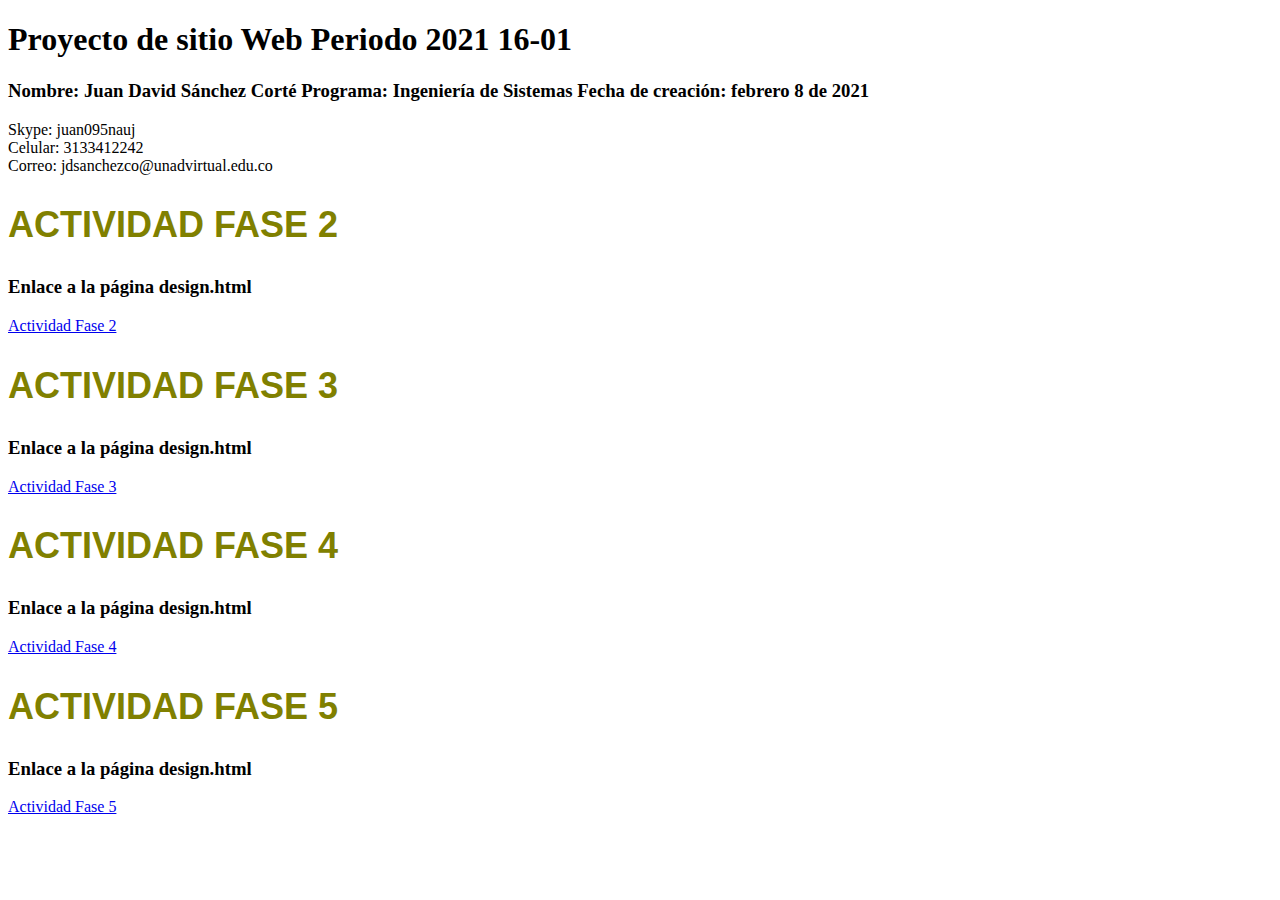
<file: index.html>
<!DOCTYPE html>
<html lang="es">
    
<head>
    <meta charset="UTF-8">
    <meta http-equiv="X-UA-Compatible" content="IE=edge">
    <meta name="viewport" content="width=device-width, initial-scale=1.0">
    <title>Document</title>
</head>
<body>
    
    <h1>Proyecto de sitio Web Periodo 2021 16-01</h1>
    <h3>
        Nombre: Juan David Sánchez Corté
        Programa: Ingeniería de Sistemas
        Fecha de creación: febrero 8 de 2021        
    </h3> 
    <p>
        Skype: juan095nauj <br>
        Celular: 3133412242 <br>
        Correo: jdsanchezco@unadvirtual.edu.co
    </p>

    <h2>
        <font color="Olive" face="Comic Sans MS,arial">
            <h2>ACTIVIDAD FASE 2</h2>
        </font>         
    </h2>
    <h3>
        Enlace a la página design.html 
    </h3>
    <p>
        <a href="fase2/design.html">Actividad Fase 2</a>
    </p>

    <h2>
        <font color="Olive" face="Comic Sans MS,arial">
            <h2>ACTIVIDAD FASE 3</h2>
        </font>         
    </h2>

    <h3>
        Enlace a la página design.html 
    </h3>
    <p>
        <a href="fase3/index.html">Actividad Fase 3</a>
    </p>

    <h2>
        <font color="Olive" face="Comic Sans MS,arial">
            <h2>ACTIVIDAD FASE 4</h2>
        </font>         
    </h2>

    <h3>
        Enlace a la página design.html 
    </h3>
    <p>
        <a href="fase4/index.html">Actividad Fase 4</a>
    </p>

    <h2>
        <font color="Olive" face="Comic Sans MS,arial">
            <h2>ACTIVIDAD FASE 5</h2>
        </font>         
    </h2>

    <h3>
        Enlace a la página design.html 
    </h3>
    <p>
        <a href="fase5/index.html">Actividad Fase 5</a>
    </p>

</body>
</html>
</file>
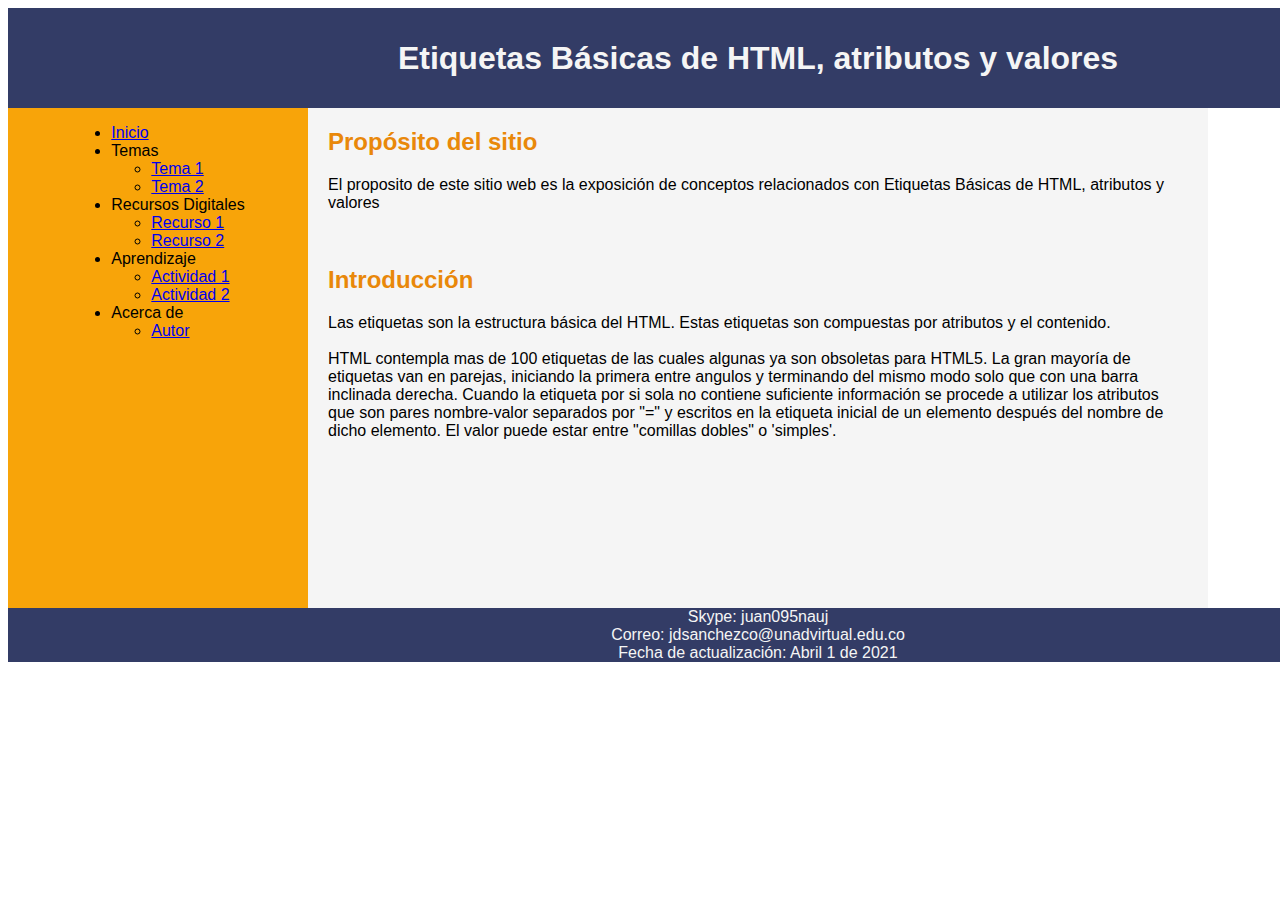
<file: fase3/index.html>
<!DOCTYPE html>
<html lang="en">
<head>
    <meta charset="UTF-8">
    <meta http-equiv="X-UA-Compatible" content="IE=edge">
    <meta name="viewport" content="width=device-width, initial-scale=1.0">
    <title>Fase3/JuanSánchez</title>
    <link rel="stylesheet" href="CSS/estilo.css">
</head>


<body>

    <div class="grid-container">

        <div class="Cabecera">
            <header>
                <h1>
                    Etiquetas Básicas de HTML, atributos y valores
                </h1>                    
            </header>
        </div>

        <div class="Menu">
            <nav><ul>
                <li><a href="index.html">Inicio</a></li>
                <li>Temas
                    <ul><li><a href="tema1.html">Tema 1</a></li>
                    <li><a href="tema2.html">Tema 2</a></li></ul>
                    </li>
                <li>Recursos Digitales
                    <ul><li><a href="recurso1.html">Recurso 1</a></li>
                    <li><a href="recurso2.html">Recurso 2</a></li></ul>
                    </li>
                <li>Aprendizaje
                    <ul><li><a href="actividad1.html">Actividad 1</a></li>
                    <li><a href="actividad2.html">Actividad 2</a></li></ul>
                    </li>
                <li>Acerca de
                    <ul><li><a href="autor.html">Autor</a></li></ul>
                    </li>
        </ul></nav>
        </div>

        <div class="Aside">            
            <iframe src="https://www.facebook.com/plugins/page.php?href=https%3A%2F%2Fwww.facebook.com%2FUniversidadUNAD&tabs=timeline&width=340&height=500&small_header=true&adapt_container_width=true&hide_cover=false&show_facepile=true&appId" width="300" height="500" style="border:none;overflow:hidden" scrolling="no" frameborder="0" allowfullscreen="true" allow="autoplay; clipboard-write; encrypted-media; picture-in-picture; web-share"></iframe>
        </div>

        <div class="Contenido">
            <section>
                <h2>Propósito del sitio</h2>
                <p>
                    El proposito de este sitio web es la exposición de conceptos relacionados con Etiquetas Básicas de HTML, atributos y valores
                </p>
            </section>
            <br>
            <section>
                <h2>Introducción</h2>
                <p>
                    Las etiquetas son la estructura básica del HTML. Estas etiquetas son compuestas por atributos y el contenido. <br>
                    <br>
                    HTML contempla mas de 100 etiquetas de las cuales algunas ya son obsoletas para HTML5. La gran mayoría de etiquetas 
                    van en parejas, iniciando la primera entre angulos y terminando del mismo modo solo que con una barra inclinada derecha.
                    Cuando la etiqueta por si sola no contiene suficiente información se procede a utilizar los atributos que son pares nombre-valor
                    separados por "=" y escritos en la etiqueta inicial de un elemento después del nombre de dicho elemento.
                    El valor puede estar entre "comillas dobles" o 'simples'.
                </p>
            </section>

        </div>

        <div class="Pie-de-Pagina">
            <div class="p1">                                        
                Skype: juan095nauj <br>
                Correo: jdsanchezco@unadvirtual.edu.co <br>
                Fecha de actualización: Abril 1 de 2021
            </h6> 
        </div>
    </div>     
</body>
</html>
</file>
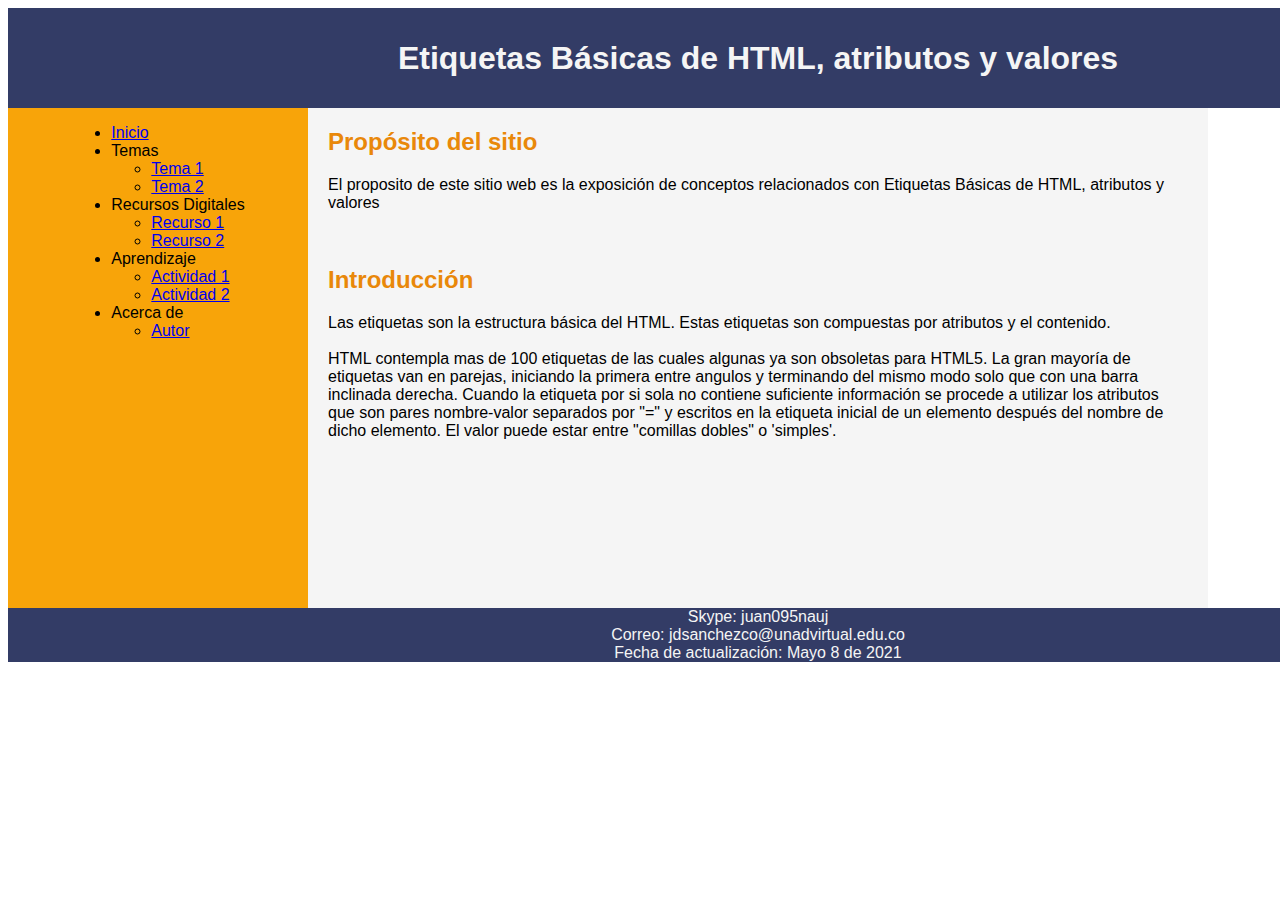
<file: fase5/index.html>
<!DOCTYPE html>
<html lang="es">
<head>
    <meta charset="UTF-8">
    <meta http-equiv="X-UA-Compatible" content="IE=edge">
    <meta name="viewport" content="width=device-width, initial-scale=1.0">
    <title>Fase3/JuanSánchez</title>
    <link rel="stylesheet" href="CSS/estilo.css">
</head>


<body>

    <div class="grid-container">

        <div class="Cabecera">
            <header>
                <h1>
                    Etiquetas Básicas de HTML, atributos y valores
                </h1>                    
            </header>
        </div>

        <div class="Menu">
            <nav><ul>
                <li><a href="index.html">Inicio</a></li>
                <li>Temas
                    <ul><li><a href="tema1.html">Tema 1</a></li>
                    <li><a href="tema2.html">Tema 2</a></li></ul>
                    </li>
                <li>Recursos Digitales
                    <ul><li><a href="recurso1.html">Recurso 1</a></li>
                    <li><a href="recurso2.html">Recurso 2</a></li></ul>
                    </li>
                <li>Aprendizaje
                    <ul><li><a href="actividad1.html">Actividad 1</a></li>
                    <li><a href="actividad2.html">Actividad 2</a></li></ul>
                    </li>
                <li>Acerca de
                    <ul><li><a href="autor.html">Autor</a></li></ul>
                    </li>
        </ul></nav>
        </div>

        <div class="Aside">            
            <iframe src="https://www.facebook.com/plugins/page.php?href=https%3A%2F%2Fwww.facebook.com%2FUniversidadUNAD&tabs=timeline&width=340&height=500&small_header=true&adapt_container_width=true&hide_cover=false&show_facepile=true&appId" width="300" height="500" style="border:none;overflow:hidden" scrolling="no" frameborder="0" allowfullscreen="true" allow="autoplay; clipboard-write; encrypted-media; picture-in-picture; web-share"></iframe>
        </div>

        <div class="Contenido">
            <section>
                <h2>Propósito del sitio</h2>
                <p>
                    El proposito de este sitio web es la exposición de conceptos relacionados con Etiquetas Básicas de HTML, atributos y valores
                </p>
            </section>
            <br>
            <section>
                <h2>Introducción</h2>
                <p>
                    Las etiquetas son la estructura básica del HTML. Estas etiquetas son compuestas por atributos y el contenido. <br>
                    <br>
                    HTML contempla mas de 100 etiquetas de las cuales algunas ya son obsoletas para HTML5. La gran mayoría de etiquetas 
                    van en parejas, iniciando la primera entre angulos y terminando del mismo modo solo que con una barra inclinada derecha.
                    Cuando la etiqueta por si sola no contiene suficiente información se procede a utilizar los atributos que son pares nombre-valor
                    separados por "=" y escritos en la etiqueta inicial de un elemento después del nombre de dicho elemento.
                    El valor puede estar entre "comillas dobles" o 'simples'.
                </p>
            </section>

        </div>

        <div class="Pie-de-Pagina">
            <div class="p1">                                        
                Skype: juan095nauj <br>
                Correo: jdsanchezco@unadvirtual.edu.co <br>
                Fecha de actualización: Mayo 8 de 2021
            </h6> 
        </div>
    </div>     
</body>
</html>
</file>
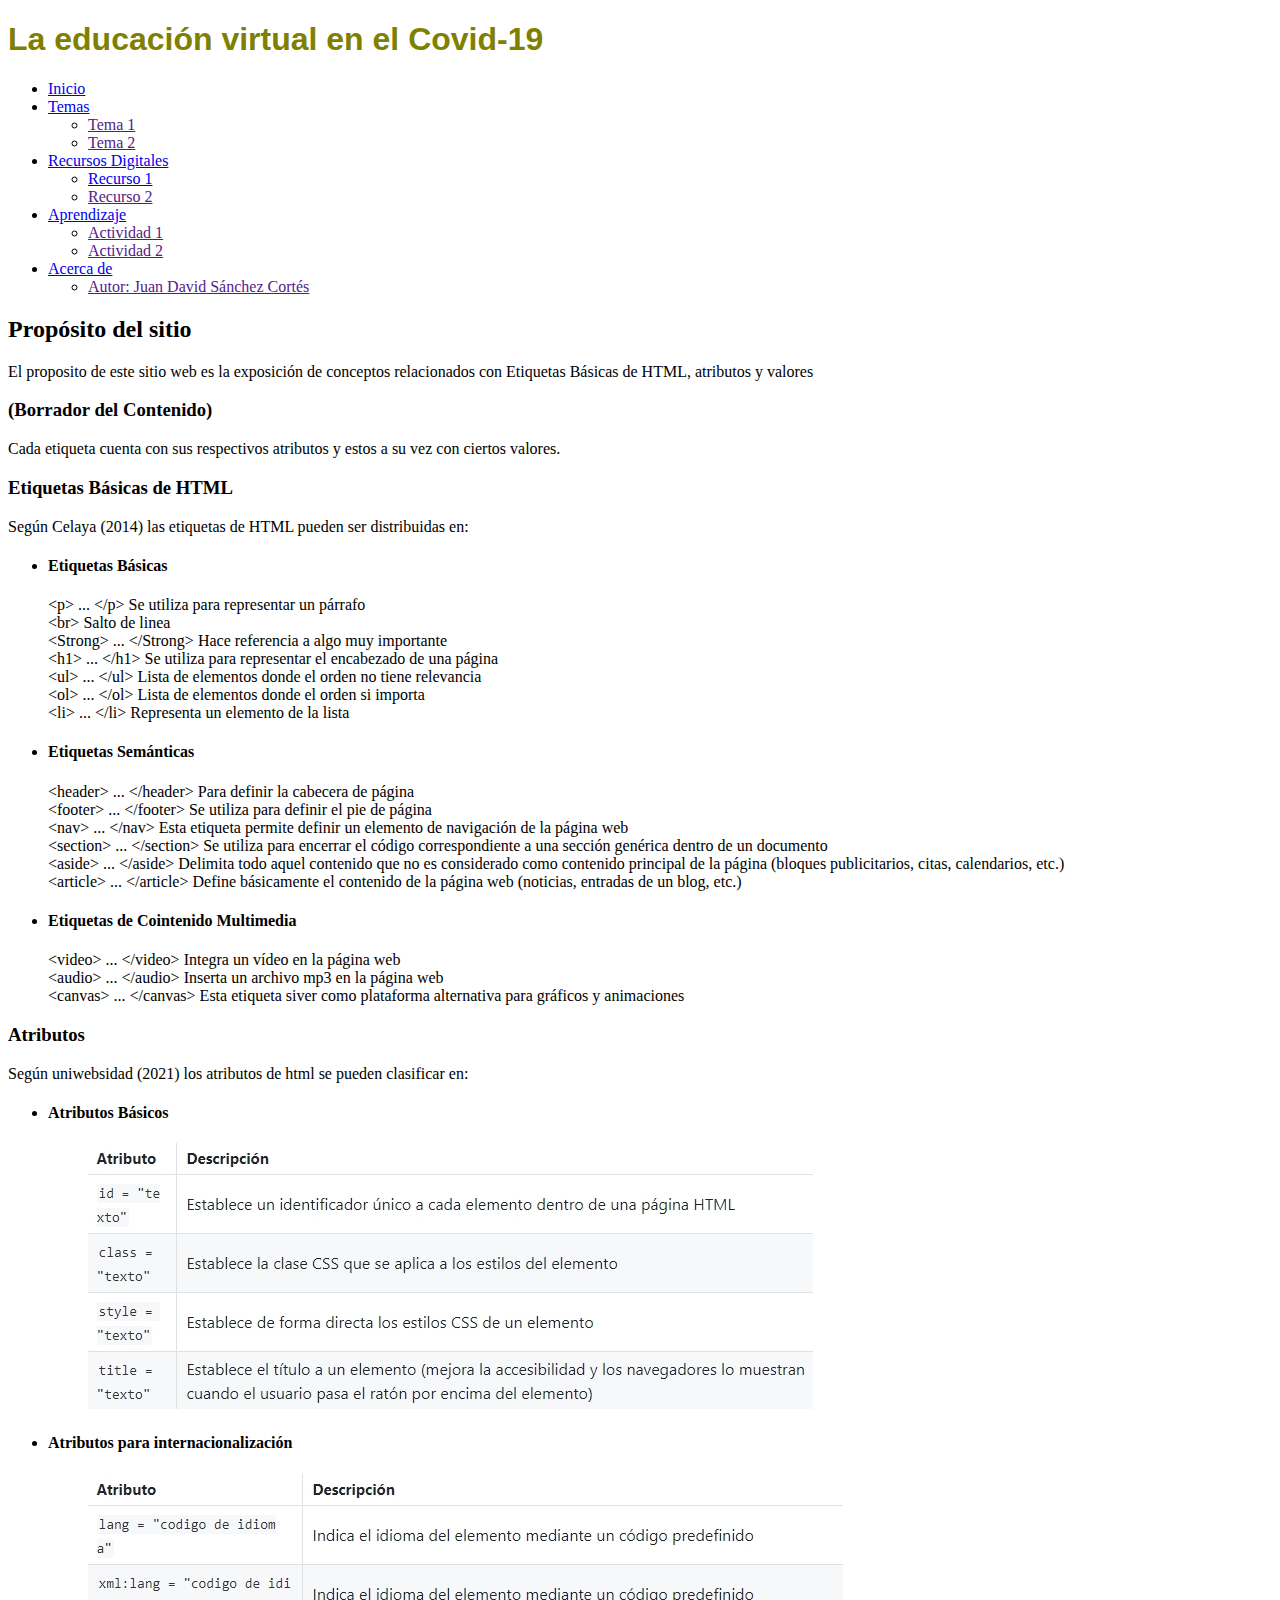
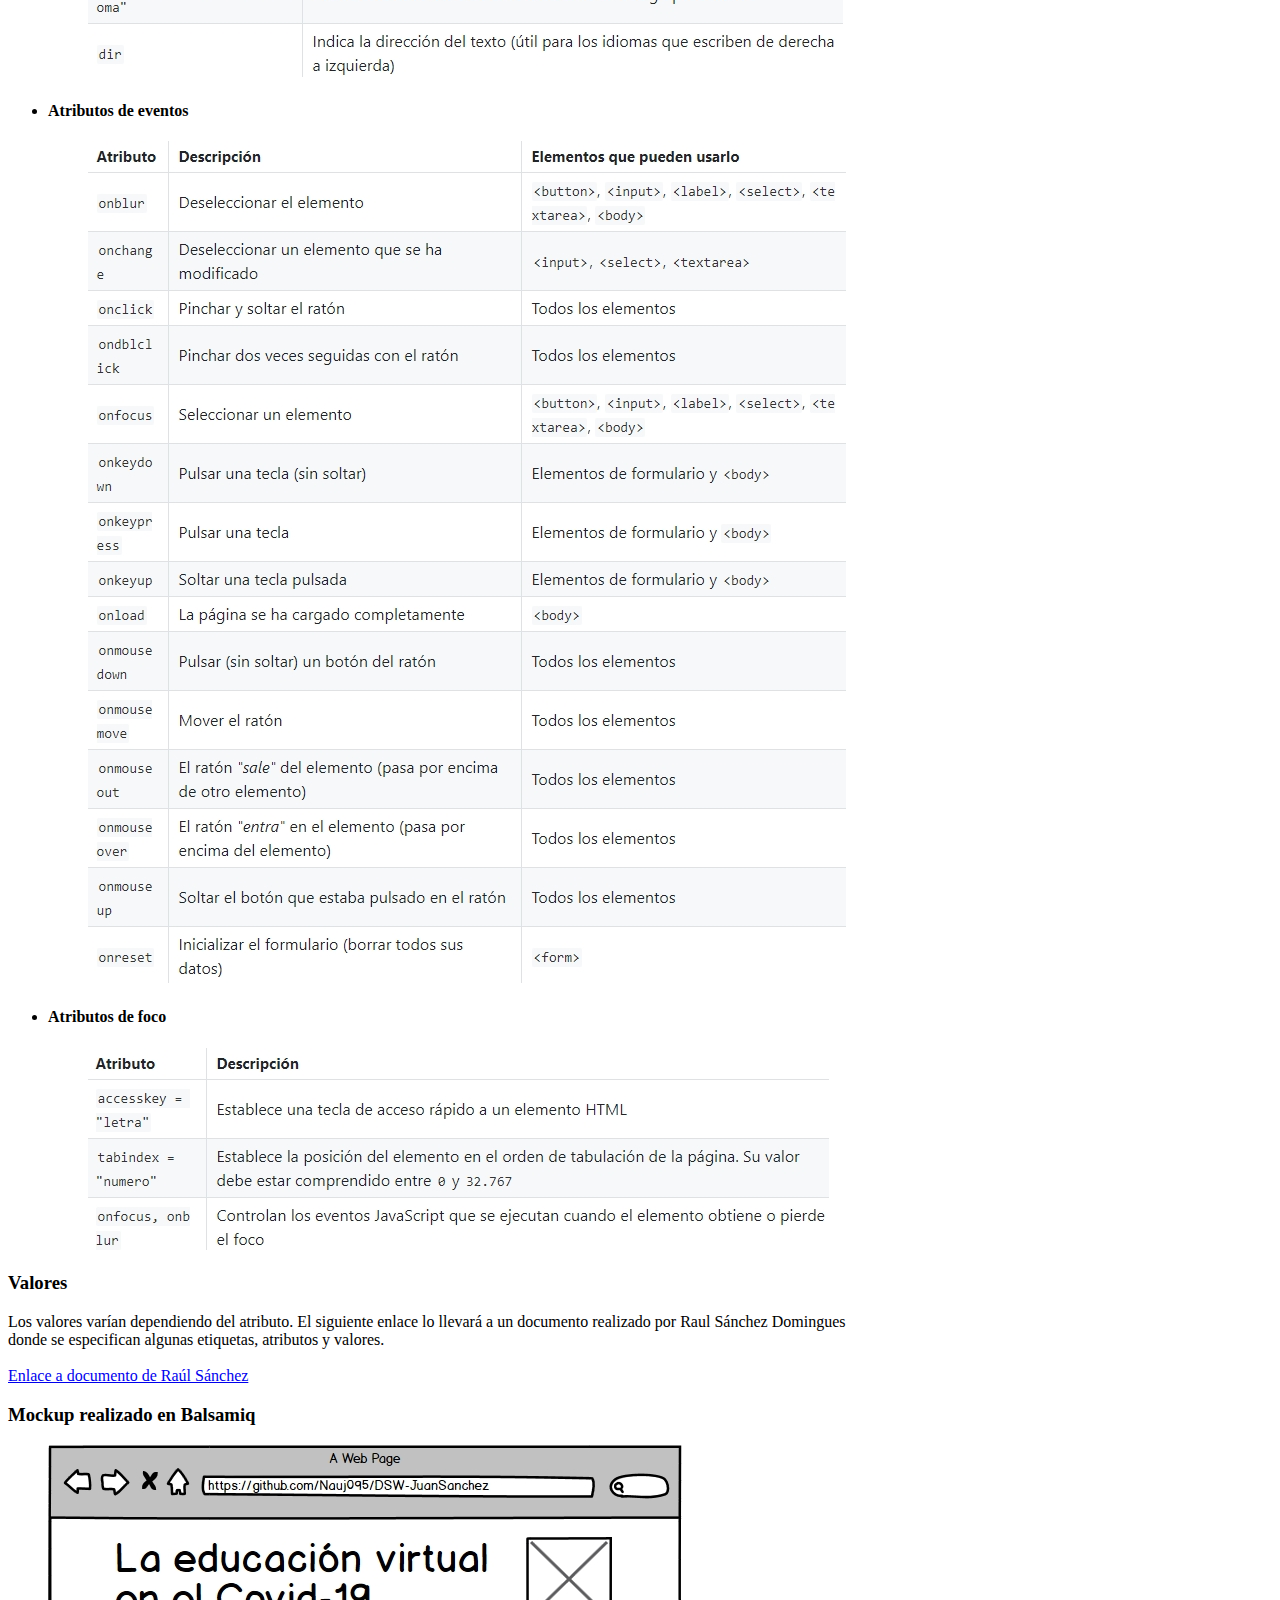
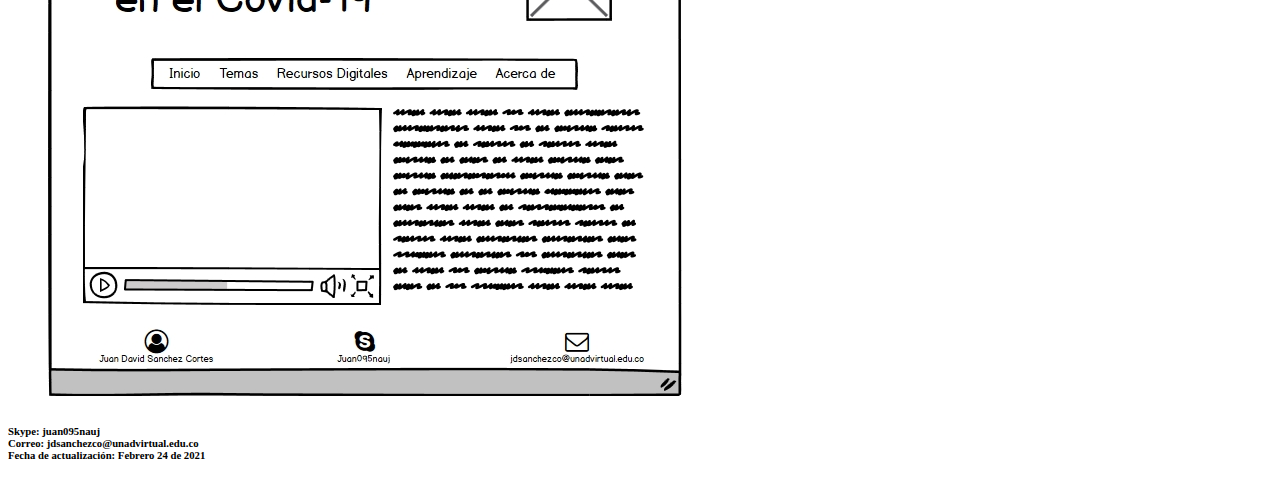
<file: fase2/design.html>
<!DOCTYPE html>
<html lang="en">
<head>
    <meta charset="UTF-8">
    <meta http-equiv="X-UA-Compatible" content="IE=edge">
    <meta name="viewport" content="width=device-width, initial-scale=1.0">
    <title>Etiquetas Básicas de HTML, atributos y valores</title>
</head>

<body>

    <header>

        <font color="Olive" face="Comic Sans MS,arial">
            <h1>La educación virtual en el Covid-19</h1>
        </font>    
        
    </header>

    <nav><ul>
            <li><a href="#">Inicio</a></li>
            <li><a href="#">Temas</a></li>
            <ul><li><a href="">Tema 1</a></li>
                <li><a href="">Tema 2</a></li></ul>
                </li>
            <li><a href="#">Recursos Digitales</a>
                <ul><li><a href="*">Recurso 1</a></li>
                <li><a href="">Recurso 2</a></li></ul>
                </li>
            <li><a href="#">Aprendizaje</a>
                <ul><li><a href="">Actividad 1</a></li>
                <li><a href="">Actividad 2</a></li></ul>
                </li>
            <li><a href="#">Acerca de</a>
                <ul><li><a href="">Autor: Juan David Sánchez Cortés</a></li></ul>
                </li>
        </ul></nav>

        <section>
            <h2>Propósito del sitio</h2>
            <p>
                El proposito de este sitio web es la exposición de conceptos relacionados con Etiquetas Básicas de HTML, atributos y valores
            </p>
        </section>

        <article>
            <h3>
                (Borrador del Contenido)
            </h3>
                Cada etiqueta cuenta con sus respectivos atributos y estos a su vez con ciertos valores.
            <h3>                
                Etiquetas Básicas de HTML
            </h3>
            <p>
                Según Celaya (2014) las etiquetas de HTML pueden ser distribuidas en:
                <ul>
                    <li>
                        <h4>
                            Etiquetas Básicas
                        </h4>
                        <p>
                            &lt;p&gt; ... &lt;/p&gt;            Se utiliza para representar un párrafo <br>
                            &lt;br&gt;                          Salto de linea <br>
                            &lt;Strong&gt; ... &lt;/Strong&gt;  Hace referencia a algo muy importante<br>
                            &lt;h1&gt; ... &lt;/h1&gt;           Se utiliza para representar el encabezado de una página<br>
                            &lt;ul&gt; ... &lt;/ul&gt;           Lista de elementos donde el orden no tiene relevancia<br>
                            &lt;ol&gt; ... &lt;/ol&gt;           Lista de elementos donde el orden si importa<br>
                            &lt;li&gt; ... &lt;/li&gt;           Representa un elemento de la lista<br>
                        </p>
                    </li>

                    <li>
                        <h4>
                            Etiquetas Semánticas
                        </h4>
                        <p>
                            &lt;header&gt; ... &lt;/header&gt;  Para definir la cabecera de página<br>
                            &lt;footer&gt; ... &lt;/footer&gt;  Se utiliza para definir el pie de página<br>
                            &lt;nav&gt; ... &lt;/nav&gt;  Esta etiqueta permite definir un elemento de navigación de la página web<br>
                            &lt;section&gt; ... &lt;/section&gt;  Se utiliza para encerrar el código correspondiente a una sección genérica dentro de un documento<br>
                            &lt;aside&gt; ... &lt;/aside&gt;  Delimita todo aquel contenido que no es considerado como contenido principal de la página (bloques publicitarios, citas, calendarios, etc.)<br>
                            &lt;article&gt; ... &lt;/article&gt;  Define básicamente el contenido de la página web (noticias, entradas de un blog, etc.)
                        </p>                       
                    </li>

                    <li>
                        <h4>
                            Etiquetas de Cointenido Multimedia
                        </h4>
                        &lt;video&gt; ... &lt;/video&gt;  Integra un vídeo en la página web <br>
                        &lt;audio&gt; ... &lt;/audio&gt;  Inserta un archivo mp3 en la página web <br>
                        &lt;canvas&gt; ... &lt;/canvas&gt;  Esta etiqueta siver como plataforma alternativa para gráficos y animaciones                    
                    </li>
                </ul>


                
            </p>

            <h3>
                Atributos
            </h3>
            <p>
                Según uniwebsidad (2021) los atributos de html se pueden clasificar en:
                <ul>
                    <li>
                        <h4>
                            Atributos Básicos                    
                        </h4>
                        <figure>
                            <img src="img/Atributos básicos.jpg" alt="Atributos básicos">
                        </figure>
                    </li>

                    <li>
                        <h4>
                            Atributos para internacionalización                   
                        </h4>
                        <figure>
                            <img src="img/Atributos para internacionalización.jpg" alt="Atributos internacionalización">
                        </figure>
                    </li>

                    <li>
                        <h4>
                            Atributos de eventos                    
                        </h4>
                        <figure>
                            <img src="img/Atributos de eventos.jpg" alt="Atributos eventos">
                        </figure>
                    </li>

                    <li>
                        <h4>
                            Atributos de foco                   
                        </h4>
                        <figure>
                            <img src="img/Atributos de foco.jpg" alt="Atributos foco">
                        </figure>
                    </li>
                </ul>  
            </p>

            <h3>
                Valores
            </h3>
            <p>
                Los valores varían dependiendo del atributo. El siguiente enlace lo llevará a un documento realizado por Raul Sánchez Domingues <br>
                donde se especifican algunas etiquetas, atributos y valores. <br>
                <br>
                <a href="http://xn--jesusnuez-r6a.com/wp-content/uploads/Etiquetas_HTML.pdf">Enlace a documento de Raúl Sánchez</a>
            </p>

            <h3>                
                Mockup realizado en Balsamiq
            </h3>
            <figure>
                <img src="img/Mockup.jpg" alt="Mockup">
            </figure>

        </article>
        <footer>
                <h6>                                        
                    Skype: juan095nauj <br>
                    Correo: jdsanchezco@unadvirtual.edu.co <br>
                    Fecha de actualización: Febrero 24 de 2021
                </h6>     
            
        </footer>

</body>
</html>
</file>
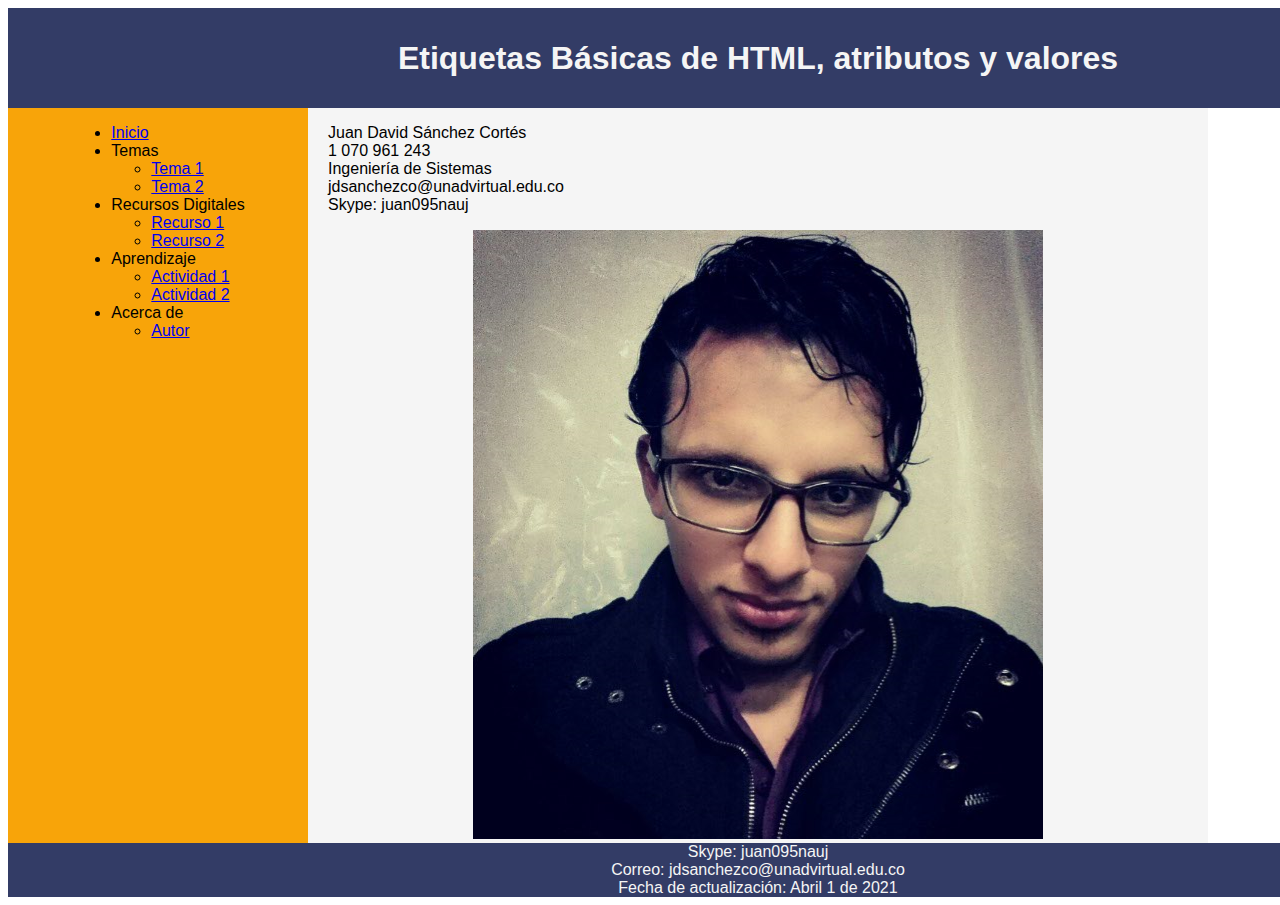
<file: fase3/autor.html>
<!DOCTYPE html>
<html lang="en">
<head>
    <meta charset="UTF-8">
    <meta http-equiv="X-UA-Compatible" content="IE=edge">
    <meta name="viewport" content="width=device-width, initial-scale=1.0">
    <title>Fase3/JuanSánchez</title>
    <link rel="stylesheet" href="CSS/estilo.css">
</head>


<body>

    <div class="grid-container">

        <div class="Cabecera">
            <header>
                <h1>
                    Etiquetas Básicas de HTML, atributos y valores
                </h1>                    
            </header>
        </div>

        <div class="Menu">
            <nav><ul>
                <li><a href="index.html">Inicio</a></li>
                <li>Temas
                    <ul><li><a href="tema1.html">Tema 1</a></li>
                    <li><a href="tema2.html">Tema 2</a></li></ul>
                    </li>
                <li>Recursos Digitales
                    <ul><li><a href="recurso1.html">Recurso 1</a></li>
                    <li><a href="recurso2.html">Recurso 2</a></li></ul>
                    </li>
                <li>Aprendizaje
                    <ul><li><a href="actividad1.html">Actividad 1</a></li>
                    <li><a href="actividad2.html">Actividad 2</a></li></ul>
                    </li>
                <li>Acerca de
                    <ul><li><a href="autor.html">Autor</a></li></ul>
                    </li>
        </ul></nav>
        </div>

        <div class="Aside">
            <iframe src="https://www.facebook.com/plugins/page.php?href=https%3A%2F%2Fwww.facebook.com%2FUniversidadUNAD&tabs=timeline&width=340&height=500&small_header=true&adapt_container_width=true&hide_cover=false&show_facepile=true&appId" width="300" height="500" style="border:none;overflow:hidden" scrolling="no" frameborder="0" allowfullscreen="true" allow="autoplay; clipboard-write; encrypted-media; picture-in-picture; web-share"></iframe>
        </div>

        <div class="Contenido">
            <section>
                <p>
                    Juan David Sánchez Cortés <br>    
                    1 070 961 243 <br>  
                    Ingeniería de Sistemas <br>  
                    jdsanchezco@unadvirtual.edu.co <br>  
                    Skype: juan095nauj <br>  
                </p> 

                <div class = "imagen">
                    <div>
                        <img src="IMG/Nauj.png" alt="Nauj">
                    </div>
                </div>
                
            </section>
        </div>

        <div class="Pie-de-Pagina">
            <div class="p1">                                        
                Skype: juan095nauj <br>
                Correo: jdsanchezco@unadvirtual.edu.co <br>
                Fecha de actualización: Abril 1 de 2021
            </h6> 
        </div>
      </div>
</body>
</html>
</file>
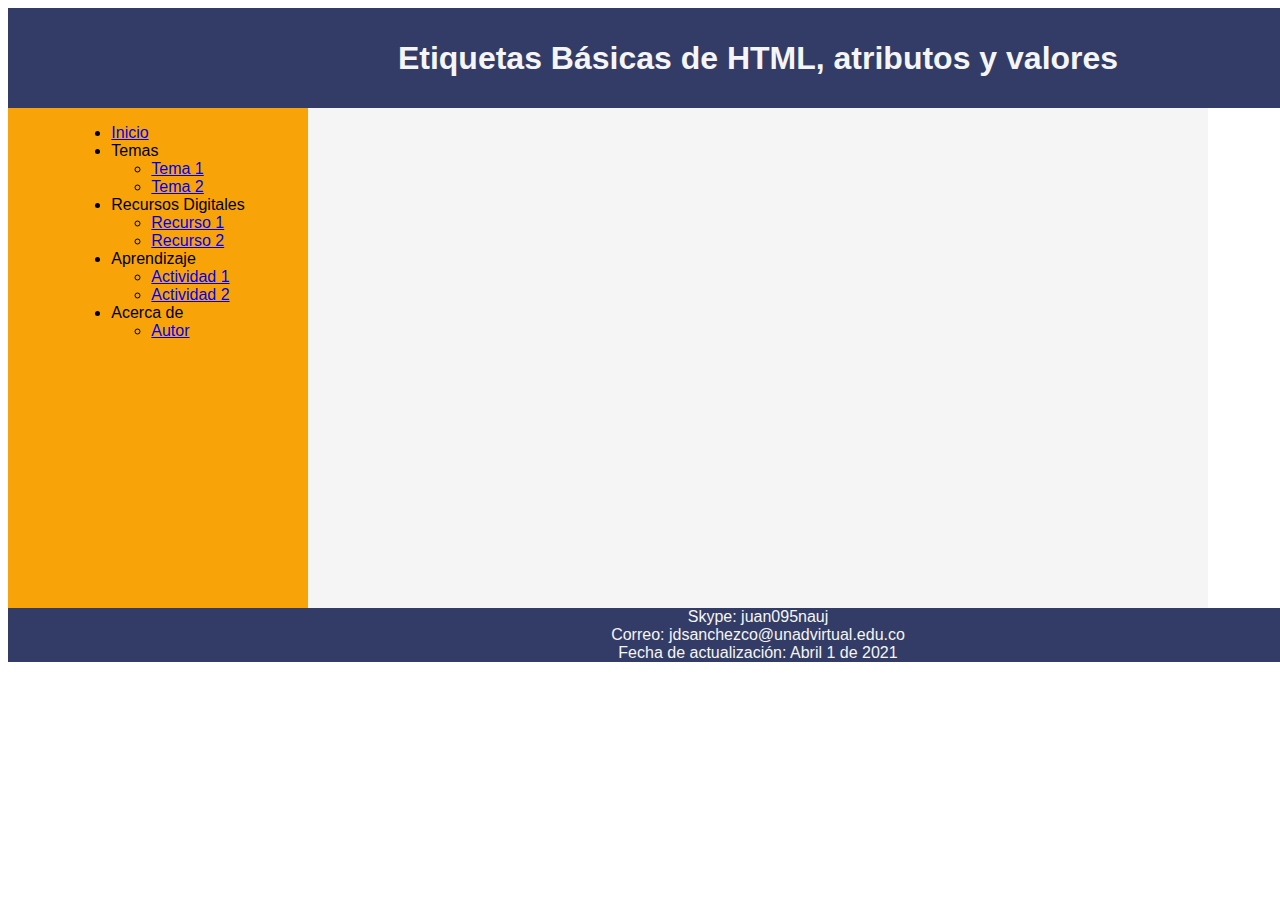
<file: fase3/recurso1.html>
<!DOCTYPE html>
<html lang="en">
<head>
    <meta charset="UTF-8">
    <meta http-equiv="X-UA-Compatible" content="IE=edge">
    <meta name="viewport" content="width=device-width, initial-scale=1.0">
    <title>Fase3/JuanSánchez</title>
    <link rel="stylesheet" href="CSS/estilo.css">
</head>


<body>

    <div class="grid-container">

        <div class="Cabecera">
            <header>
                <h1>
                    Etiquetas Básicas de HTML, atributos y valores
                </h1>                    
            </header>
        </div>

        <div class="Menu">
            <nav><ul>
                <li><a href="index.html">Inicio</a></li>
                <li>Temas
                    <ul><li><a href="tema1.html">Tema 1</a></li>
                    <li><a href="tema2.html">Tema 2</a></li></ul>
                    </li>
                <li>Recursos Digitales
                    <ul><li><a href="recurso1.html">Recurso 1</a></li>
                    <li><a href="recurso2.html">Recurso 2</a></li></ul>
                    </li>
                <li>Aprendizaje
                    <ul><li><a href="actividad1.html">Actividad 1</a></li>
                    <li><a href="actividad2.html">Actividad 2</a></li></ul>
                    </li>
                <li>Acerca de
                    <ul><li><a href="autor.html">Autor</a></li></ul>
                    </li>
        </ul></nav>
        </div>

        <div class="Aside">            
            <iframe src="https://www.facebook.com/plugins/page.php?href=https%3A%2F%2Fwww.facebook.com%2FUniversidadUNAD&tabs=timeline&width=340&height=500&small_header=true&adapt_container_width=true&hide_cover=false&show_facepile=true&appId" width="300" height="500" style="border:none;overflow:hidden" scrolling="no" frameborder="0" allowfullscreen="true" allow="autoplay; clipboard-write; encrypted-media; picture-in-picture; web-share"></iframe>
        </div>

        <div class="Contenido">
            <div class = "imagen">
                <br>
                <br>
                <br>
                <br>
                <iframe width="560" height="315" src="https://www.youtube.com/embed/Vz3DT6JYzMA" title="YouTube video player" frameborder="0" allow="accelerometer; autoplay; clipboard-write; encrypted-media; gyroscope; picture-in-picture" allowfullscreen></iframe>
            </div>
        </div>

        <div class="Pie-de-Pagina">
            <div class="p1">                                        
                Skype: juan095nauj <br>
                Correo: jdsanchezco@unadvirtual.edu.co <br>
                Fecha de actualización: Abril 1 de 2021
            </h6> 
        </div>
    </div>     
</body>
</html>
</file>
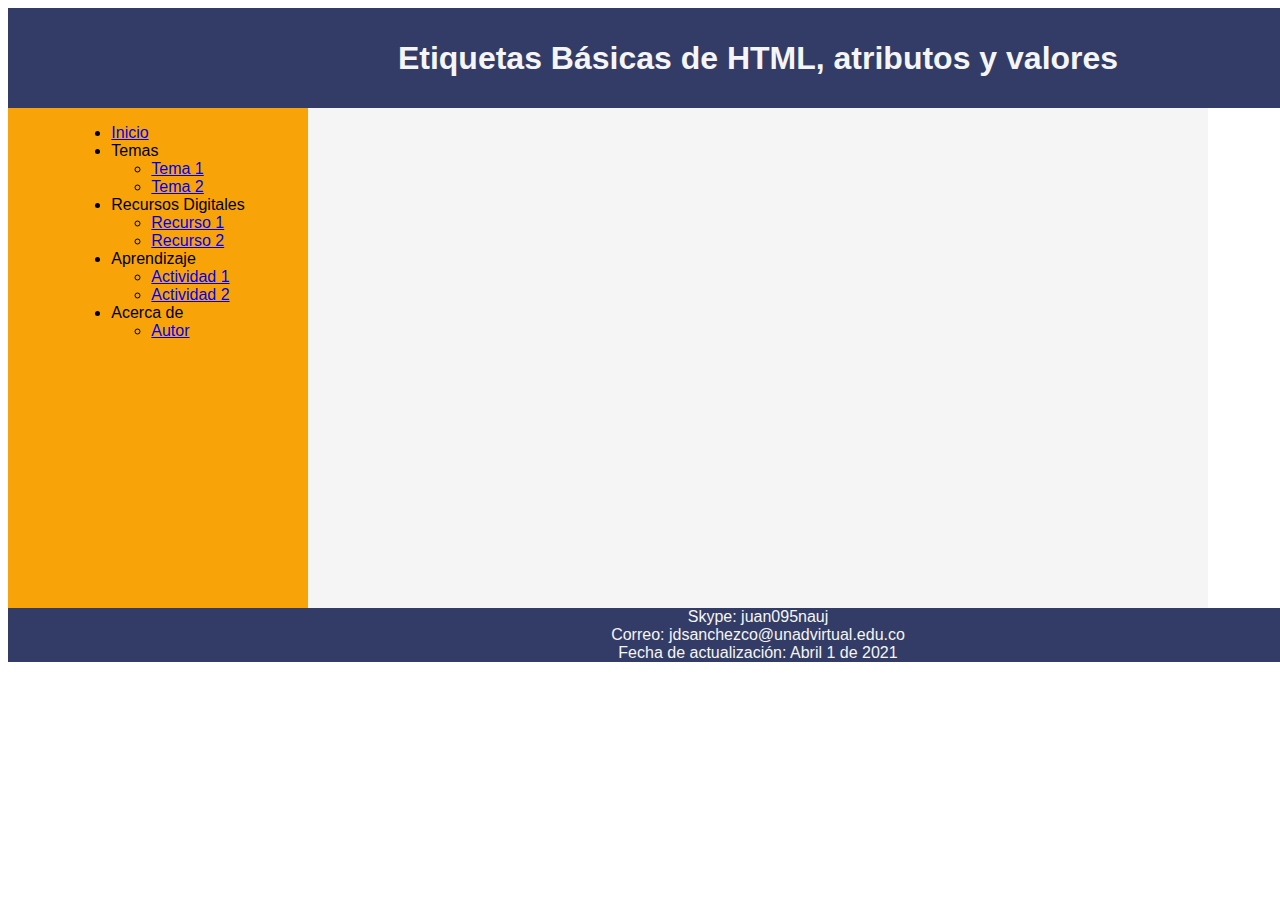
<file: fase3/recurso2.html>
<!DOCTYPE html>
<html lang="en">
<head>
    <meta charset="UTF-8">
    <meta http-equiv="X-UA-Compatible" content="IE=edge">
    <meta name="viewport" content="width=device-width, initial-scale=1.0">
    <title>Fase3/JuanSánchez</title>
    <link rel="stylesheet" href="CSS/estilo.css">
</head>


<body>

    <div class="grid-container">

        <div class="Cabecera">
            <header>
                <h1>
                    Etiquetas Básicas de HTML, atributos y valores
                </h1>                    
            </header>
        </div>

        <div class="Menu">
            <nav><ul>
                <li><a href="index.html">Inicio</a></li>
                <li>Temas
                    <ul><li><a href="tema1.html">Tema 1</a></li>
                    <li><a href="tema2.html">Tema 2</a></li></ul>
                    </li>
                <li>Recursos Digitales
                    <ul><li><a href="recurso1.html">Recurso 1</a></li>
                    <li><a href="recurso2.html">Recurso 2</a></li></ul>
                    </li>
                <li>Aprendizaje
                    <ul><li><a href="actividad1.html">Actividad 1</a></li>
                    <li><a href="actividad2.html">Actividad 2</a></li></ul>
                    </li>
                <li>Acerca de
                    <ul><li><a href="autor.html">Autor</a></li></ul>
                    </li>
        </ul></nav>
        </div>

        <div class="Aside">            
            <iframe src="https://www.facebook.com/plugins/page.php?href=https%3A%2F%2Fwww.facebook.com%2FUniversidadUNAD&tabs=timeline&width=340&height=500&small_header=true&adapt_container_width=true&hide_cover=false&show_facepile=true&appId" width="300" height="500" style="border:none;overflow:hidden" scrolling="no" frameborder="0" allowfullscreen="true" allow="autoplay; clipboard-write; encrypted-media; picture-in-picture; web-share"></iframe>
        </div>

        <div class="Contenido">
            <div class = "imagen">
                <br>
                <br>
                <br>
                <br>
                <iframe width="560" height="315" src="https://www.youtube.com/embed/PdggOye1HIk" title="YouTube video player" frameborder="0" allow="accelerometer; autoplay; clipboard-write; encrypted-media; gyroscope; picture-in-picture" allowfullscreen></iframe>
            </div>
        </div>

        <div class="Pie-de-Pagina">
            <div class="p1">                                        
                Skype: juan095nauj <br>
                Correo: jdsanchezco@unadvirtual.edu.co <br>
                Fecha de actualización: Abril 1 de 2021
            </h6> 
        </div>
    </div>     
</body>
</html>
</file>
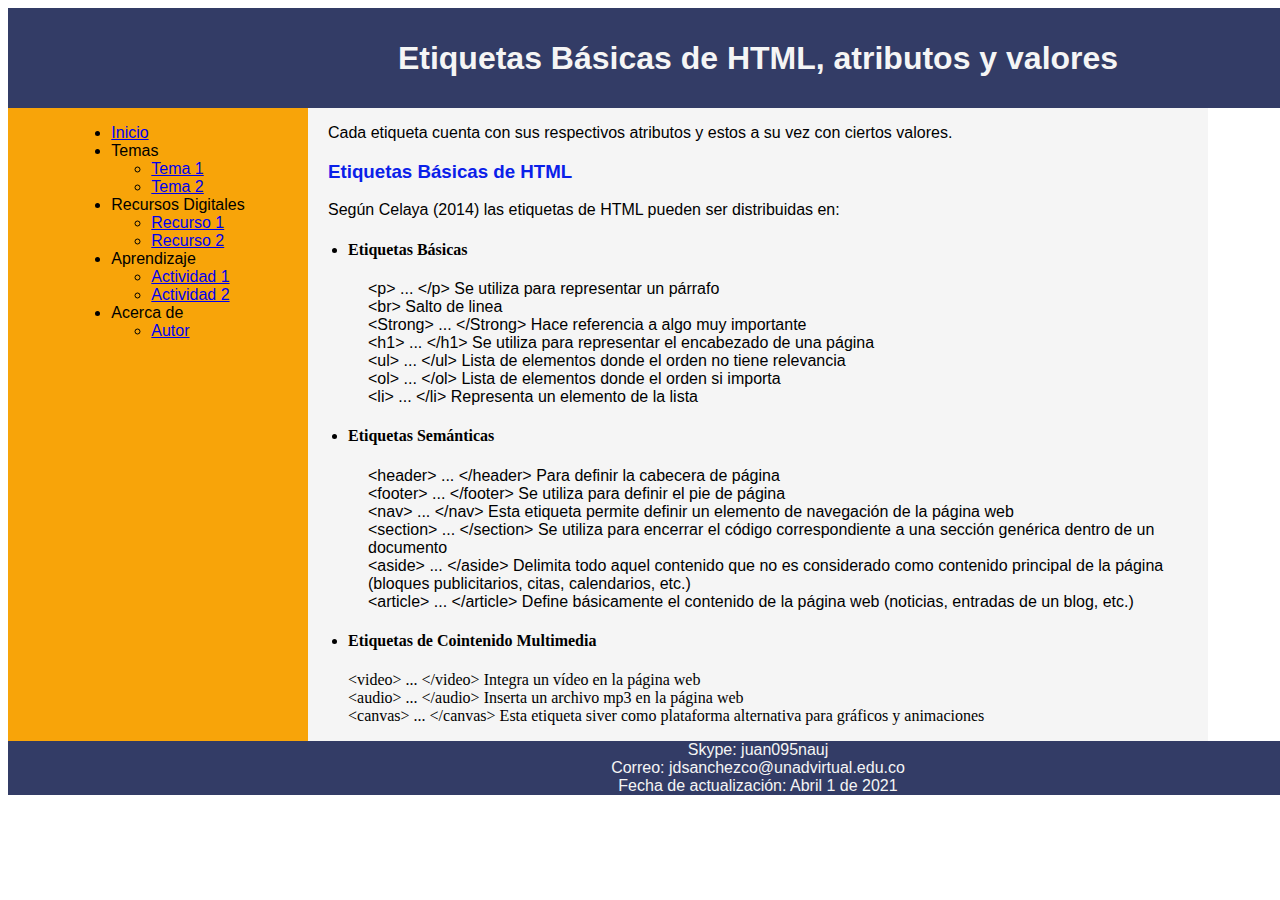
<file: fase3/tema1.html>
<!DOCTYPE html>
<html lang="en">
<head>
    <meta charset="UTF-8">
    <meta http-equiv="X-UA-Compatible" content="IE=edge">
    <meta name="viewport" content="width=device-width, initial-scale=1.0">
    <title>Fase3/JuanSánchez</title>
    <link rel="stylesheet" href="CSS/estilo.css">
</head>


<body>

    <div class="grid-container">

        <div class="Cabecera">
            <header>
                <h1>


                    Etiquetas Básicas de HTML, atributos y valores
                </h1>                    
            </header>
        </div>

        <div class="Menu">
            <nav><ul>
                <li><a href="index.html">Inicio</a></li>
                <li>Temas
                    <ul><li><a href="tema1.html">Tema 1</a></li>
                    <li><a href="tema2.html">Tema 2</a></li></ul>
                    </li>
                <li>Recursos Digitales
                    <ul><li><a href="recurso1.html">Recurso 1</a></li>
                    <li><a href="recurso2.html">Recurso 2</a></li></ul>
                    </li>
                <li>Aprendizaje
                    <ul><li><a href="actividad1.html">Actividad 1</a></li>
                    <li><a href="actividad2.html">Actividad 2</a></li></ul>
                    </li>
                <li>Acerca de
                    <ul><li><a href="autor.html">Autor</a></li></ul>
                    </li>
        </ul></nav>
        </div>

        <div class="Aside">
            <iframe src="https://www.facebook.com/plugins/page.php?href=https%3A%2F%2Fwww.facebook.com%2FUniversidadUNAD&tabs=timeline&width=340&height=500&small_header=true&adapt_container_width=true&hide_cover=false&show_facepile=true&appId" width="300" height="500" style="border:none;overflow:hidden" scrolling="no" frameborder="0" allowfullscreen="true" allow="autoplay; clipboard-write; encrypted-media; picture-in-picture; web-share"></iframe>
        </div>

        <div class="Contenido">
            <section>
                <p> Cada etiqueta cuenta con sus respectivos atributos y estos a su vez con ciertos valores. </p>
                
                <h3>                
                    Etiquetas Básicas de HTML
                </h3>
                <p>
                    Según Celaya (2014) las etiquetas de HTML pueden ser distribuidas en:
                    <ul>
                        <li>
                            <h4>
                                Etiquetas Básicas
                            </h4>
                            <p>
                                &lt;p&gt; ... &lt;/p&gt;            Se utiliza para representar un párrafo <br>
                                &lt;br&gt;                          Salto de linea <br>
                                &lt;Strong&gt; ... &lt;/Strong&gt;  Hace referencia a algo muy importante<br>
                                &lt;h1&gt; ... &lt;/h1&gt;           Se utiliza para representar el encabezado de una página<br>
                                &lt;ul&gt; ... &lt;/ul&gt;           Lista de elementos donde el orden no tiene relevancia<br>
                                &lt;ol&gt; ... &lt;/ol&gt;           Lista de elementos donde el orden si importa<br>
                                &lt;li&gt; ... &lt;/li&gt;           Representa un elemento de la lista<br>
                            </p>
                        </li>
    
                        <li>
                            <h4>
                                Etiquetas Semánticas
                            </h4>
                            <p>
                                &lt;header&gt; ... &lt;/header&gt;  Para definir la cabecera de página<br>
                                &lt;footer&gt; ... &lt;/footer&gt;  Se utiliza para definir el pie de página<br>
                                &lt;nav&gt; ... &lt;/nav&gt;  Esta etiqueta permite definir un elemento de navegación de la página web<br>
                                &lt;section&gt; ... &lt;/section&gt;  Se utiliza para encerrar el código correspondiente a una sección genérica dentro de un documento<br>
                                &lt;aside&gt; ... &lt;/aside&gt;  Delimita todo aquel contenido que no es considerado como contenido principal de la página (bloques publicitarios, citas, calendarios, etc.)<br>
                                &lt;article&gt; ... &lt;/article&gt;  Define básicamente el contenido de la página web (noticias, entradas de un blog, etc.)
                            </p>                       
                        </li>
    
                        <li>
                            <h4>
                                Etiquetas de Cointenido Multimedia
                            </h4>
                            &lt;video&gt; ... &lt;/video&gt;  Integra un vídeo en la página web <br>
                            &lt;audio&gt; ... &lt;/audio&gt;  Inserta un archivo mp3 en la página web <br>
                            &lt;canvas&gt; ... &lt;/canvas&gt;  Esta etiqueta siver como plataforma alternativa para gráficos y animaciones                    
                        </li>
                    </ul>                    
                </p>    
            </section>
        </div>

        <div class="Pie-de-Pagina">
            <div class="p1">                                        
                Skype: juan095nauj <br>
                Correo: jdsanchezco@unadvirtual.edu.co <br>
                Fecha de actualización: Abril 1 de 2021
            </h6> 
        </div>
      </div>
</body>
</html>
</file>
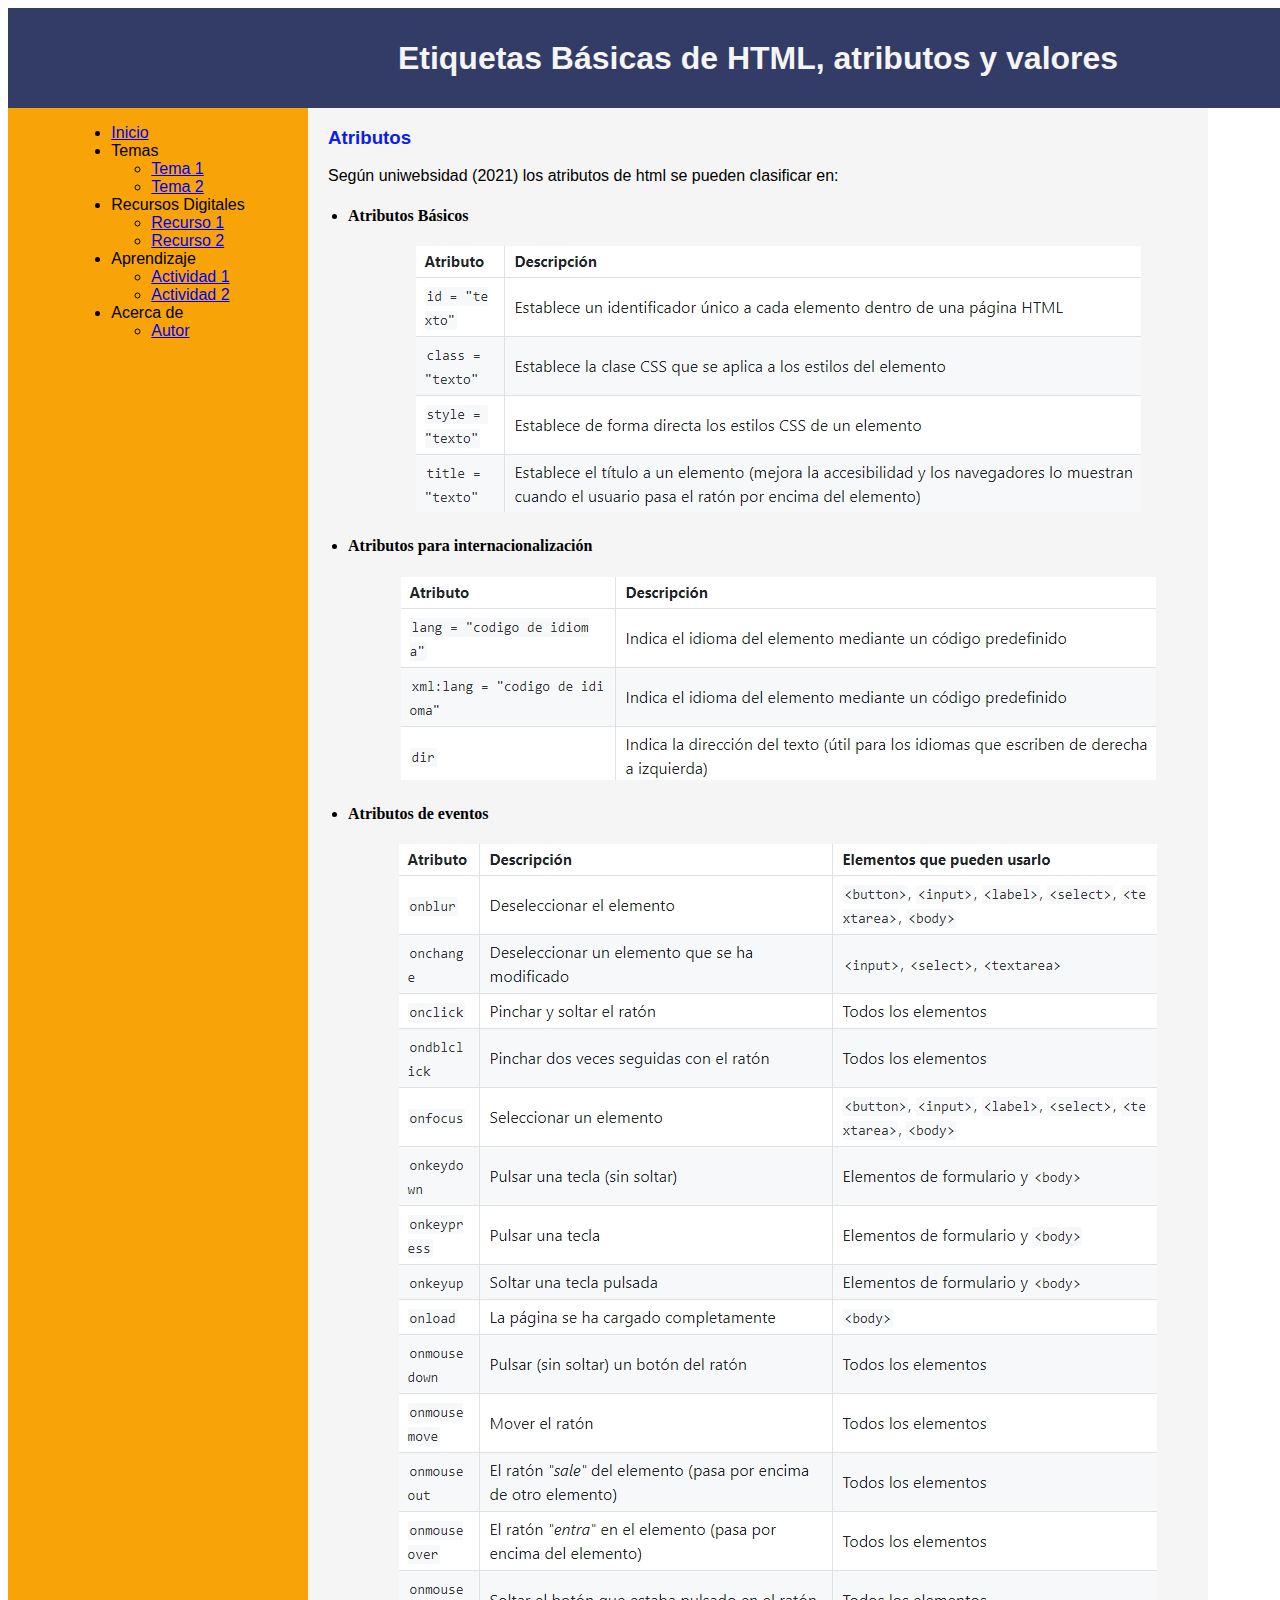
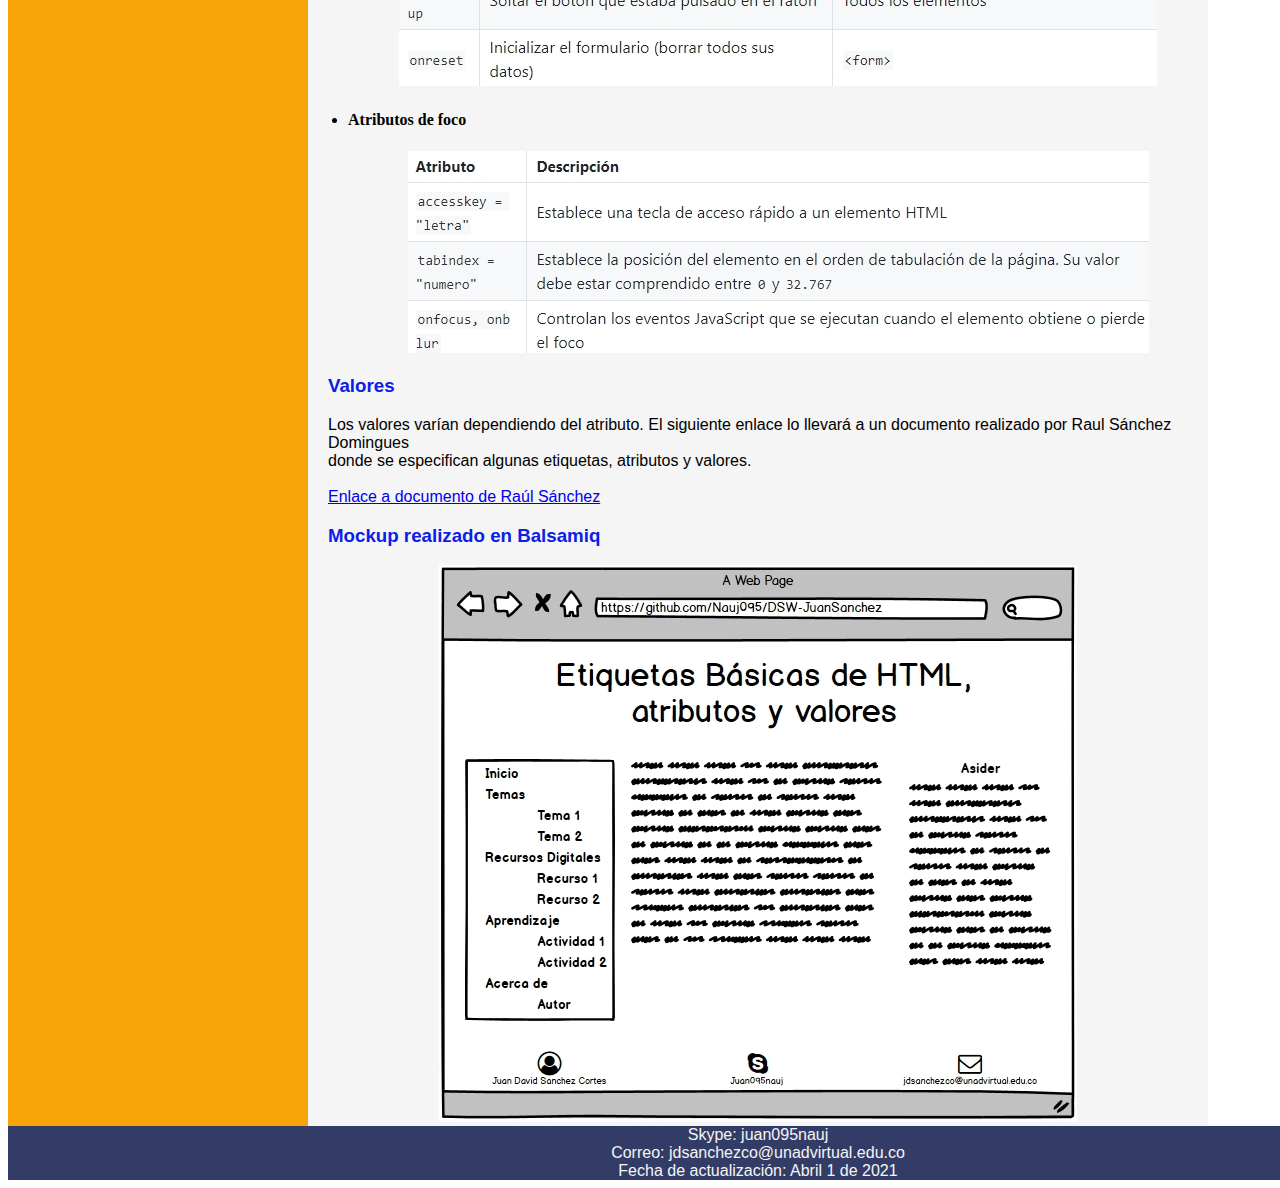
<file: fase3/tema2.html>
<!DOCTYPE html>
<html lang="en">
<head>
    <meta charset="UTF-8">
    <meta http-equiv="X-UA-Compatible" content="IE=edge">
    <meta name="viewport" content="width=device-width, initial-scale=1.0">
    <title>Fase3/JuanSánchez</title>
    <link rel="stylesheet" href="CSS/estilo.css">
</head>


<body>

    <div class="grid-container">

        <div class="Cabecera">
            <header>
                <h1>


                    Etiquetas Básicas de HTML, atributos y valores
                </h1>                    
            </header>
        </div>

        <div class="Menu">
            <nav><ul>
                <li><a href="index.html">Inicio</a></li>
                <li>Temas
                    <ul><li><a href="tema1.html">Tema 1</a></li>
                    <li><a href="tema2.html">Tema 2</a></li></ul>
                    </li>
                <li>Recursos Digitales
                    <ul><li><a href="recurso1.html">Recurso 1</a></li>
                    <li><a href="recurso2.html">Recurso 2</a></li></ul>
                    </li>
                <li>Aprendizaje
                    <ul><li><a href="actividad1.html">Actividad 1</a></li>
                    <li><a href="actividad2.html">Actividad 2</a></li></ul>
                    </li>
                <li>Acerca de
                    <ul><li><a href="autor.html">Autor</a></li></ul>
                    </li>
        </ul></nav>
        </div>

        <div class="Aside">           
            <iframe src="https://www.facebook.com/plugins/page.php?href=https%3A%2F%2Fwww.facebook.com%2FUniversidadUNAD&tabs=timeline&width=340&height=500&small_header=true&adapt_container_width=true&hide_cover=false&show_facepile=true&appId" width="300" height="500" style="border:none;overflow:hidden" scrolling="no" frameborder="0" allowfullscreen="true" allow="autoplay; clipboard-write; encrypted-media; picture-in-picture; web-share"></iframe>
        </div>

        <div class="Contenido">
            <section>
                <h3>
                    Atributos
                </h3>
                <p>
                    Según uniwebsidad (2021) los atributos de html se pueden clasificar en:
                    <ul>
                        <li>
                            <h4>
                                Atributos Básicos                    
                            </h4>
                            <div class = "imagen">
                                <div>
                                    <img src="IMG/Atributos básicos.jpg" alt="Atributos básicos">
                                </div>
                            </div>                                                    
                        </li>
    
                        <li>
                            <h4>
                                Atributos para internacionalización                   
                            </h4>
                            <div class = "imagen">
                                <div>
                                    <img src="IMG/Atributos para internacionalización.jpg" alt="Atributos internacionalización">
                                </div>
                            </div>                             
                        </li>
    
                        <li>
                            <h4>
                                Atributos de eventos                    
                            </h4>
                            <div class = "imagen">
                                <div>
                                    <img src="IMG/Atributos de eventos.jpg" alt="Atributos eventos">
                                </div>
                            </div>  
                        </li>
    
                        <li>
                            <h4>
                                Atributos de foco                   
                            </h4>
                            <div class = "imagen">
                                <div>
                                    <img src="IMG/Atributos de foco.jpg" alt="Atributos foco">
                                </div>
                            </div>                              
                        </li>
                    </ul>  
                </p>
    
                <h3>
                    Valores
                </h3>
                <p>
                    Los valores varían dependiendo del atributo. El siguiente enlace lo llevará a un documento realizado por Raul Sánchez Domingues <br>
                    donde se especifican algunas etiquetas, atributos y valores. <br>
                    <br>
                    <a href="http://xn--jesusnuez-r6a.com/wp-content/uploads/Etiquetas_HTML.pdf">Enlace a documento de Raúl Sánchez</a>
                </p>
    
                <h3>                
                    Mockup realizado en Balsamiq
                </h3>
                <div class = "imagen">
                    <div>
                        <img src="IMG/Mockup.jpg" alt="Mockup">
                    </div>
                </div>                 
            </section>
        </div>

        <div class="Pie-de-Pagina">
            <div class="p1">                                        
                Skype: juan095nauj <br>
                Correo: jdsanchezco@unadvirtual.edu.co <br>
                Fecha de actualización: Abril 1 de 2021
            </h6> 
        </div>
      </div>
</body>
</html>
</file>
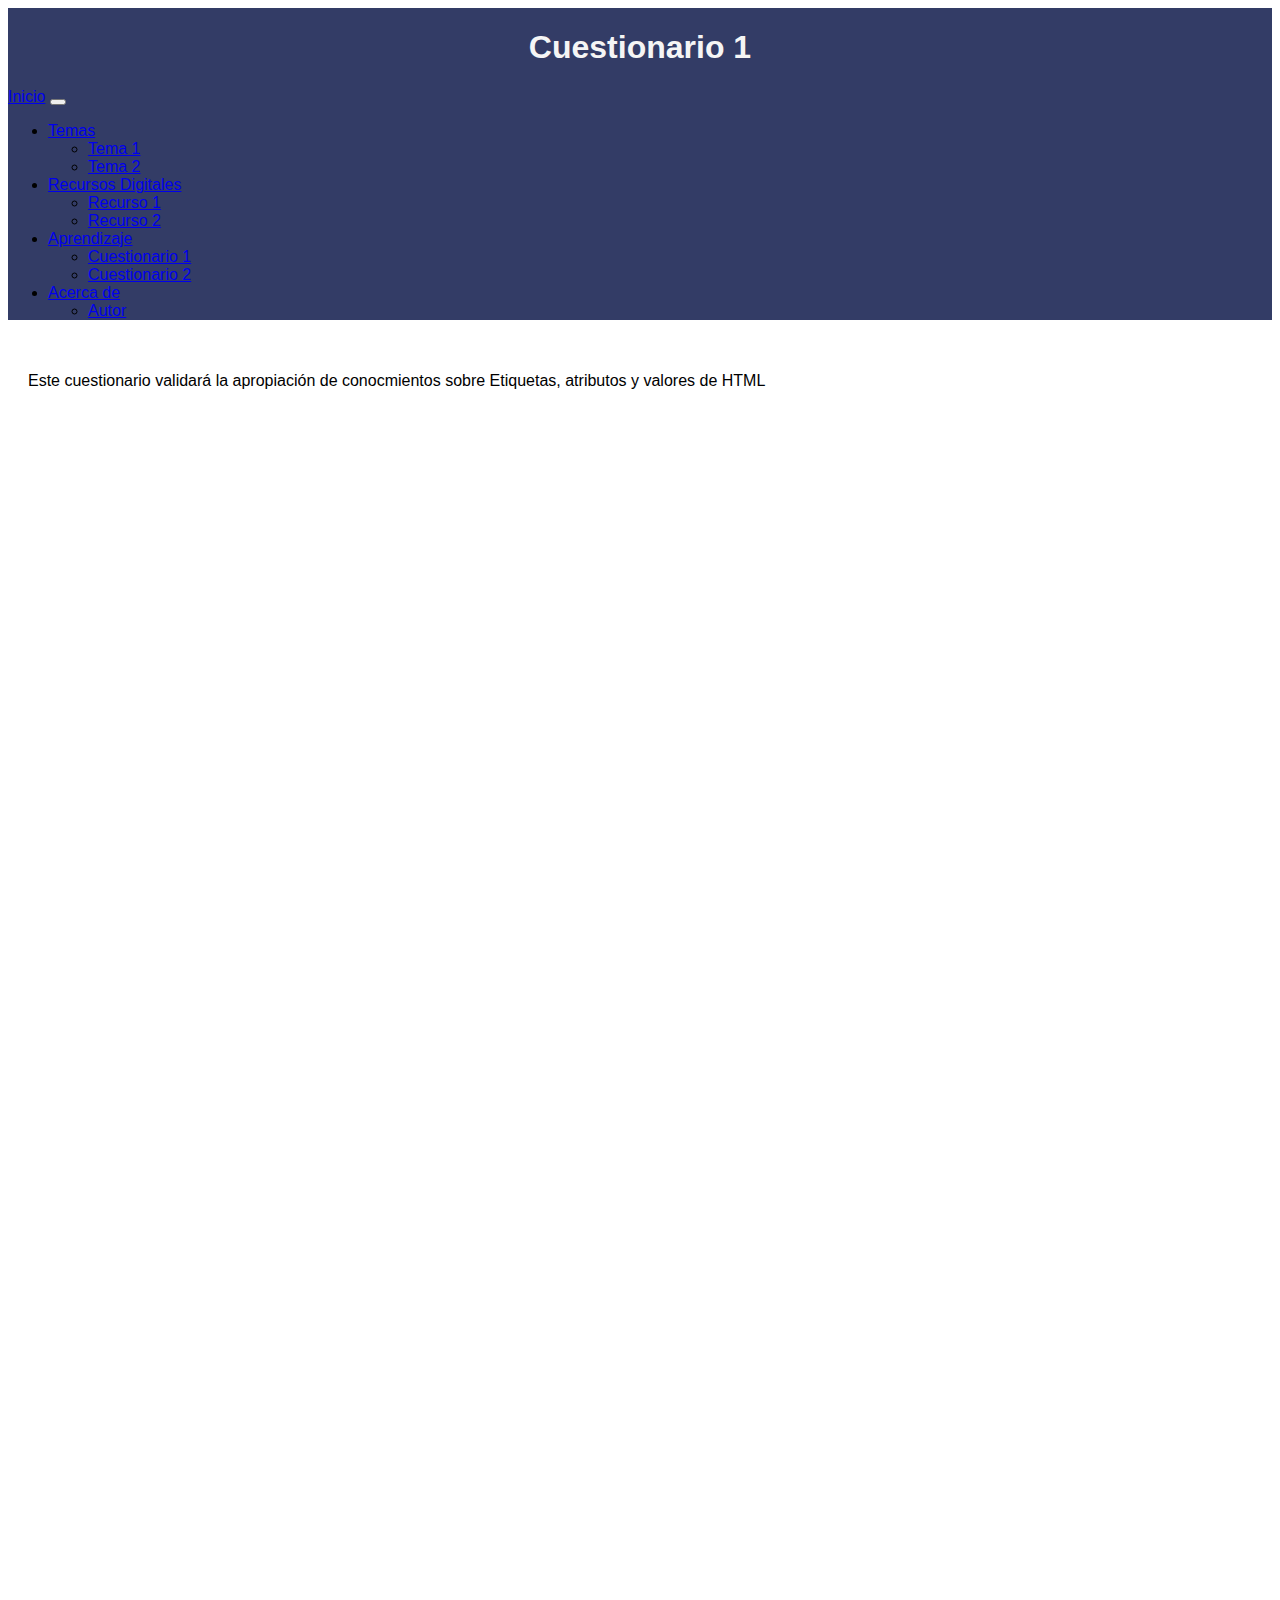
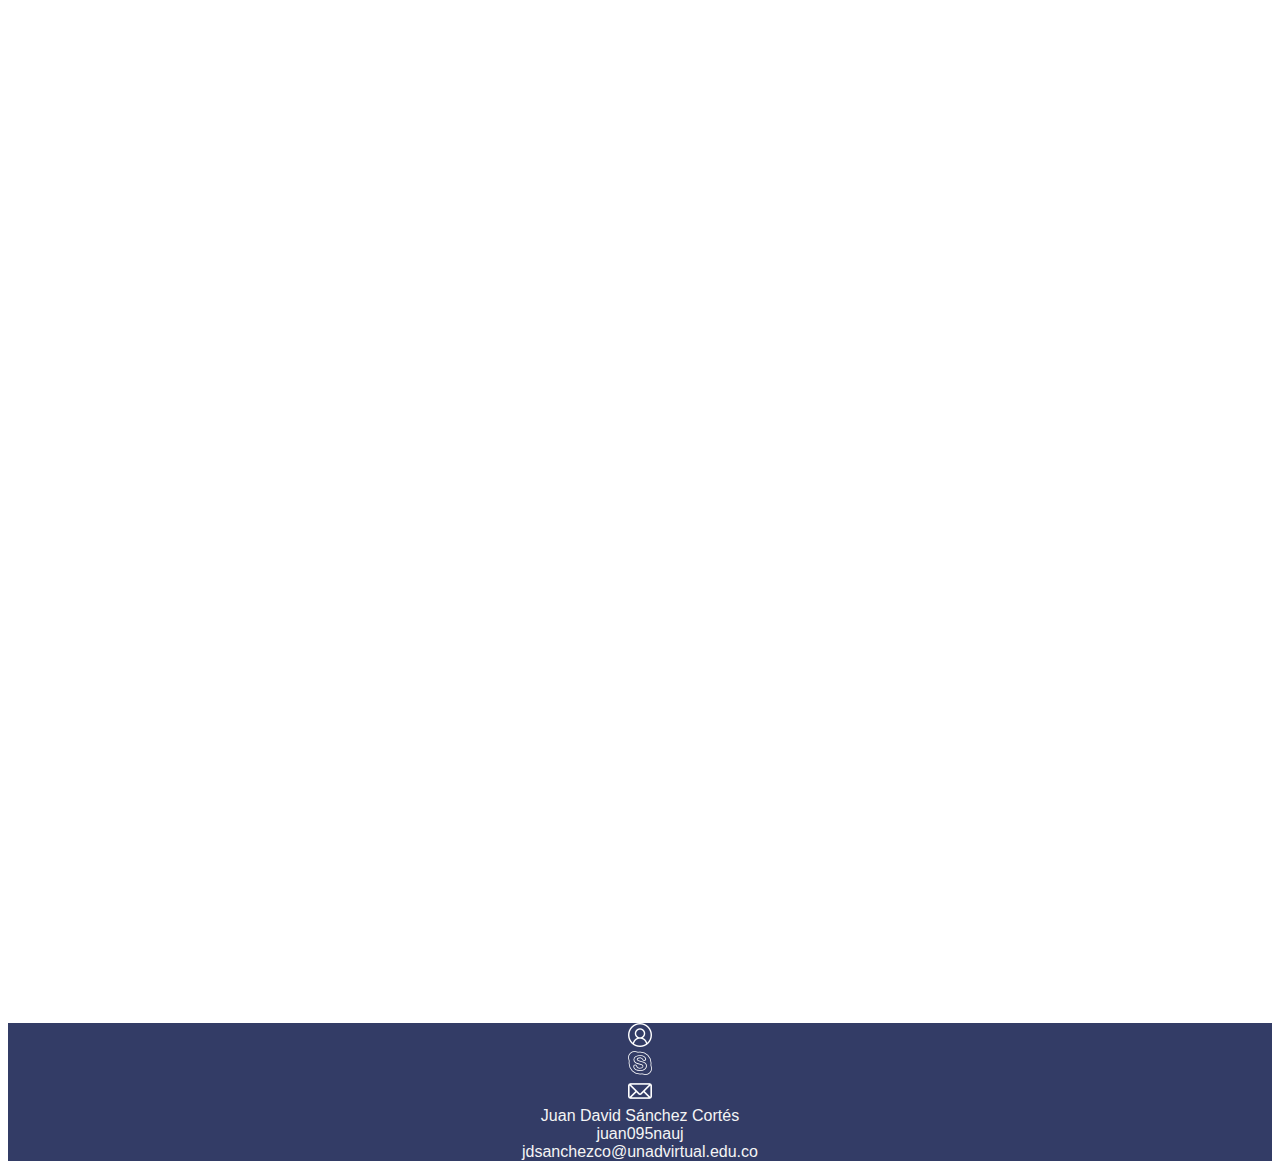
<file: fase4/actividad1.html>
<!DOCTYPE html>
<html lang="es">

<head>
  <meta charset="UTF-8">
  <meta http-equiv="X-UA-Compatible" content="IE=edge">
  <meta name="viewport" content="width=, initial-scale=1.0">
  <title>Document</title>
  <link href="https://cdn.jsdelivr.net/npm/bootstrap@5.0.0/dist/css/bootstrap.min.css" rel="stylesheet"
    integrity="sha384-wEmeIV1mKuiNpC+IOBjI7aAzPcEZeedi5yW5f2yOq55WWLwNGmvvx4Um1vskeMj0" crossorigin="anonymous">
  <script src="https://cdn.jsdelivr.net/npm/bootstrap@5.0.0/dist/js/bootstrap.bundle.min.js"
    integrity="sha384-p34f1UUtsS3wqzfto5wAAmdvj+osOnFyQFpp4Ua3gs/ZVWx6oOypYoCJhGGScy+8"
    crossorigin="anonymous"></script>

  <link rel="stylesheet" href="CSS/estilo.css">
</head>

<body>
  <div class="Cabecera">
    <header>

      <h1 class="cabecera">Cuestionario 1</h1>
    </header>
  </div>

  <nav class="navbar navbar-expand-lg navbar-dark" style="background-color: rgb(51, 60, 102);">
    <div class="container-fluid">
      <a class="navbar-brand" href="index.html">Inicio</a>
      <button class="navbar-toggler" type="button" data-bs-toggle="collapse" data-bs-target="#navbarNavDropdown"
        aria-controls="navbarNavDropdown" aria-expanded="false" aria-label="Toggle navigation">
        <span class="navbar-toggler-icon"></span>
      </button>
      <div class="collapse navbar-collapse" id="navbarNavDropdown">
        <ul class="navbar-nav">
          <li class="nav-item dropdown">
            <a class="nav-link dropdown-toggle" href="#" id="navbarDropdownMenuLink" role="button"
              data-bs-toggle="dropdown" aria-expanded="false">
              Temas
            </a>
            <ul class="dropdown-menu" aria-labelledby="navbarDropdownMenuLink">
              <li><a class="dropdown-item" href="tema1.html">Tema 1</a></li>
              <li><a class="dropdown-item" href="tema2.html">Tema 2</a></li>
            </ul>
          </li>
          <li class="nav-item dropdown">
            <a class="nav-link dropdown-toggle" href="#" id="navbarDropdownMenuLink" role="button"
              data-bs-toggle="dropdown" aria-expanded="false">
              Recursos Digitales
            </a>
            <ul class="dropdown-menu" aria-labelledby="navbarDropdownMenuLink">
              <li><a class="dropdown-item" href="recurso1.html">Recurso 1</a></li>
              <li><a class="dropdown-item" href="recurso2.html">Recurso 2</a></li>
            </ul>
          </li>
          <li class="nav-item dropdown">
            <a class="nav-link dropdown-toggle" href="#" id="navbarDropdownMenuLink" role="button"
              data-bs-toggle="dropdown" aria-expanded="false">
              Aprendizaje
            </a>
            <ul class="dropdown-menu" aria-labelledby="navbarDropdownMenuLink">
              <li><a class="dropdown-item" href="actividad1.html">Cuestionario 1</a></li>
              <li><a class="dropdown-item" href="actividad2.html">Cuestionario 2</a></li>
            </ul>
          </li>
          <li class="nav-item dropdown">
            <a class="nav-link dropdown-toggle" href="#" id="navbarDropdownMenuLink" role="button"
              data-bs-toggle="dropdown" aria-expanded="false">
              Acerca de
            </a>
            <ul class="dropdown-menu" aria-labelledby="navbarDropdownMenuLink">
              <li><a class="dropdown-item" href="autor.html">Autor</a></li>
            </ul>
          </li>
        </ul>
      </div>
    </div>
  </nav>

  <main class="container">
    <div class="row">
      <section class="col-8">
        <article>
          <p>
            <br>
            <br>
            Este cuestionario validará la apropiación de conocmientos sobre Etiquetas, atributos y valores de HTML
          </p>
        </article>

        <article>
          <iframe
            src="https://docs.google.com/forms/d/e/1FAIpQLSf58iguqZaDaZiy0voAVGJTR3Jd8sAnOjRbqv6AlYHzHfOi4Q/viewform?embedded=true"
            width="640" height="1709" frameborder="0" marginheight="0" marginwidth="0">Cargando…</iframe>
        </article>
      </section>
      <aside class="col-4">
        <iframe
          src="https://www.facebook.com/plugins/page.php?href=https%3A%2F%2Fwww.facebook.com%2FUniversidadUNAD&tabs=timeline&width=340&height=500&small_header=true&adapt_container_width=true&hide_cover=false&show_facepile=true&appId"
          width="300" height="500" style="border:none;overflow:hidden" scrolling="no" frameborder="0"
          allowfullscreen="true"
          allow="autoplay; clipboard-write; encrypted-media; picture-in-picture; web-share"></iframe>
      </aside>
    </div>
  </main>


  <footer>

    <div class="row" style="background-color: rgb(51, 60, 102); text-align: center;">
      <div class="col-md-4">
        <img src="IMG/user.png" style="filter: invert();" alt="">
      </div>
      <div class="col-md-4">
        <img src="IMG/skype.png" style="filter: invert();" alt="">
      </div>
      <div class="col-md-4">
        <img alt="" src="IMG/email.png" style="filter: invert();" alt="">
      </div>
    </div>

    <div class="row" style="background-color: rgb(51, 60, 102);">

      <div class="col-md-4">
        <div class="Pie-de-Pagina">
          <div class="p1">
            Juan David Sánchez Cortés
          </div>
        </div>
      </div>

      <div class="col-md-4">
        <div class="p1">
          juan095nauj
        </div>
      </div>

      <div class="col-md-4">
        <div class="p1">
          jdsanchezco@unadvirtual.edu.co
        </div>
      </div>

    </div>


  </footer>
</body>

</html>
</file>
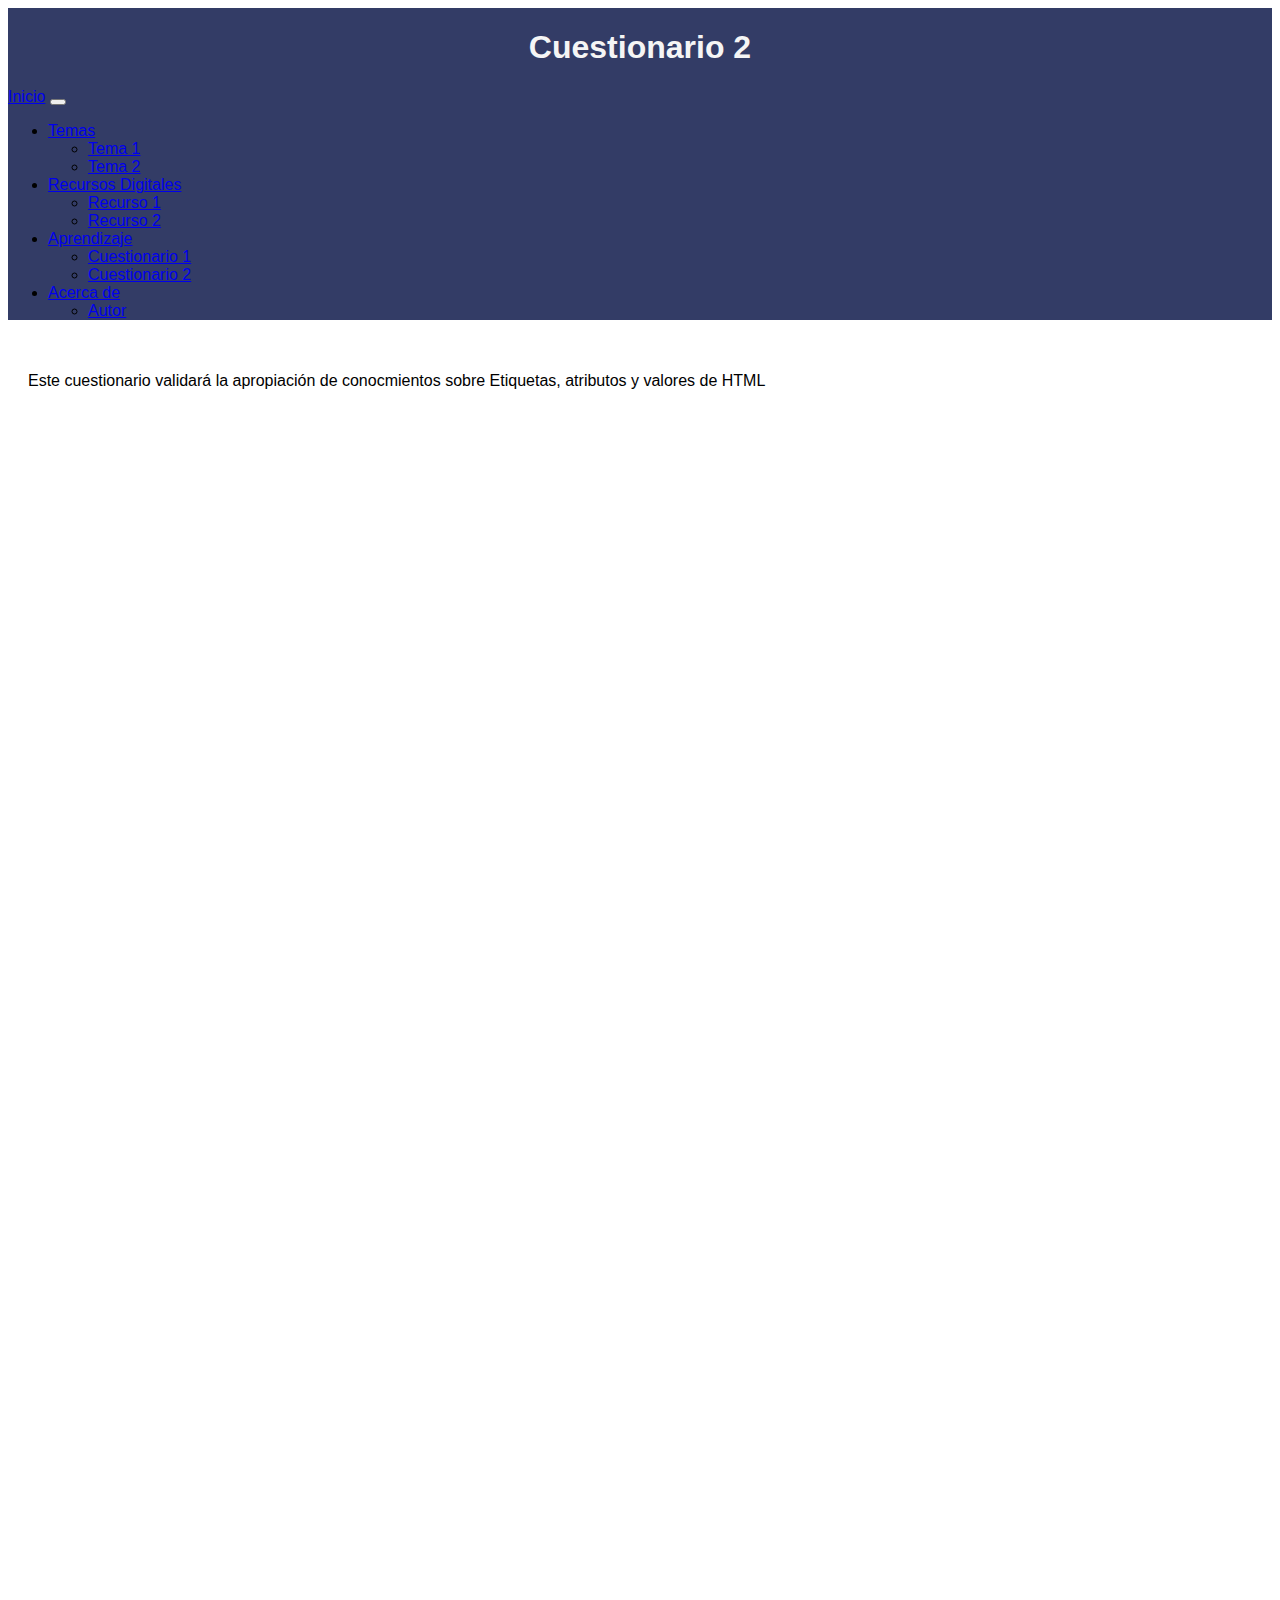
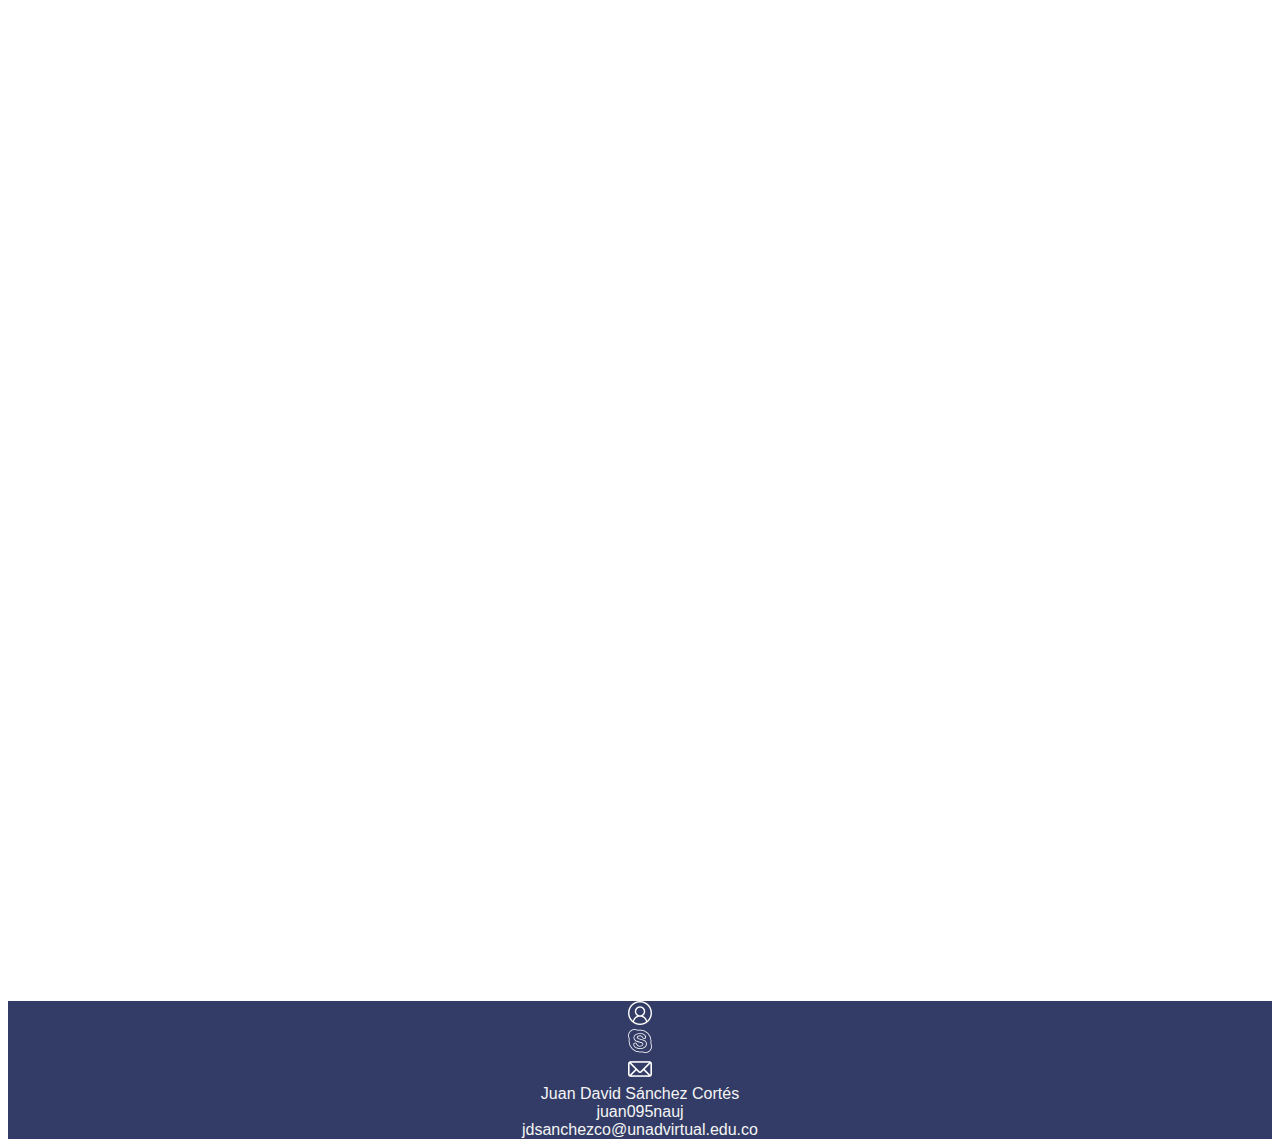
<file: fase4/actividad2.html>
<!DOCTYPE html>
<html lang="es">

<head>
  <meta charset="UTF-8">
  <meta http-equiv="X-UA-Compatible" content="IE=edge">
  <meta name="viewport" content="width=, initial-scale=1.0">
  <title>Document</title>
  <link href="https://cdn.jsdelivr.net/npm/bootstrap@5.0.0/dist/css/bootstrap.min.css" rel="stylesheet"
    integrity="sha384-wEmeIV1mKuiNpC+IOBjI7aAzPcEZeedi5yW5f2yOq55WWLwNGmvvx4Um1vskeMj0" crossorigin="anonymous">
  <script src="https://cdn.jsdelivr.net/npm/bootstrap@5.0.0/dist/js/bootstrap.bundle.min.js"
    integrity="sha384-p34f1UUtsS3wqzfto5wAAmdvj+osOnFyQFpp4Ua3gs/ZVWx6oOypYoCJhGGScy+8"
    crossorigin="anonymous"></script>

  <link rel="stylesheet" href="CSS/estilo.css">
</head>

<body>
  <div class="Cabecera">
    <header>

      <h1 class="cabecera">Cuestionario 2</h1>
    </header>
  </div>

  <nav class="navbar navbar-expand-lg navbar-dark" style="background-color: rgb(51, 60, 102);">
    <div class="container-fluid">
      <a class="navbar-brand" href="index.html">Inicio</a>
      <button class="navbar-toggler" type="button" data-bs-toggle="collapse" data-bs-target="#navbarNavDropdown"
        aria-controls="navbarNavDropdown" aria-expanded="false" aria-label="Toggle navigation">
        <span class="navbar-toggler-icon"></span>
      </button>
      <div class="collapse navbar-collapse" id="navbarNavDropdown">
        <ul class="navbar-nav">
          <li class="nav-item dropdown">
            <a class="nav-link dropdown-toggle" href="#" id="navbarDropdownMenuLink" role="button"
              data-bs-toggle="dropdown" aria-expanded="false">
              Temas
            </a>
            <ul class="dropdown-menu" aria-labelledby="navbarDropdownMenuLink">
              <li><a class="dropdown-item" href="tema1.html">Tema 1</a></li>
              <li><a class="dropdown-item" href="tema2.html">Tema 2</a></li>
            </ul>
          </li>
          <li class="nav-item dropdown">
            <a class="nav-link dropdown-toggle" href="#" id="navbarDropdownMenuLink" role="button"
              data-bs-toggle="dropdown" aria-expanded="false">
              Recursos Digitales
            </a>
            <ul class="dropdown-menu" aria-labelledby="navbarDropdownMenuLink">
              <li><a class="dropdown-item" href="recurso1.html">Recurso 1</a></li>
              <li><a class="dropdown-item" href="recurso2.html">Recurso 2</a></li>
            </ul>
          </li>
          <li class="nav-item dropdown">
            <a class="nav-link dropdown-toggle" href="#" id="navbarDropdownMenuLink" role="button"
              data-bs-toggle="dropdown" aria-expanded="false">
              Aprendizaje
            </a>
            <ul class="dropdown-menu" aria-labelledby="navbarDropdownMenuLink">
              <li><a class="dropdown-item" href="actividad1.html">Cuestionario 1</a></li>
              <li><a class="dropdown-item" href="actividad2.html">Cuestionario 2</a></li>
            </ul>
          </li>
          <li class="nav-item dropdown">
            <a class="nav-link dropdown-toggle" href="#" id="navbarDropdownMenuLink" role="button"
              data-bs-toggle="dropdown" aria-expanded="false">
              Acerca de
            </a>
            <ul class="dropdown-menu" aria-labelledby="navbarDropdownMenuLink">
              <li><a class="dropdown-item" href="autor.html">Autor</a></li>
            </ul>
          </li>
        </ul>
      </div>
    </div>
  </nav>

  <main class="container">
    <div class="row">
      <section class="col-8">
        <article>
          <p>
            <br>
            <br>
            Este cuestionario validará la apropiación de conocmientos sobre Etiquetas, atributos y valores de HTML
          </p>
        </article>

        <article>
            <iframe src="https://docs.google.com/forms/d/e/1FAIpQLSfDIbhUUpzyXZmoGyjCufJPv6Gxk-AlN4fV4pZTbXRKcRDvYA/viewform?embedded=true" width="640" height="1687" frameborder="0" marginheight="0" marginwidth="0">Cargando…</iframe>
        </article>
      </section>
      <aside class="col-4">
        <iframe
          src="https://www.facebook.com/plugins/page.php?href=https%3A%2F%2Fwww.facebook.com%2FUniversidadUNAD&tabs=timeline&width=340&height=500&small_header=true&adapt_container_width=true&hide_cover=false&show_facepile=true&appId"
          width="300" height="500" style="border:none;overflow:hidden" scrolling="no" frameborder="0"
          allowfullscreen="true"
          allow="autoplay; clipboard-write; encrypted-media; picture-in-picture; web-share"></iframe>
      </aside>
    </div>
  </main>


  <footer>

    <div class="row" style="background-color: rgb(51, 60, 102); text-align: center;">
      <div class="col-md-4">
        <img src="IMG/user.png" style="filter: invert();" alt="">
      </div>
      <div class="col-md-4">
        <img src="IMG/skype.png" style="filter: invert();" alt="">
      </div>
      <div class="col-md-4">
        <img alt="" src="IMG/email.png" style="filter: invert();" alt="">
      </div>
    </div>

    <div class="row" style="background-color: rgb(51, 60, 102);">

      <div class="col-md-4">
        <div class="Pie-de-Pagina">
          <div class="p1">
            Juan David Sánchez Cortés
          </div>
        </div>
      </div>

      <div class="col-md-4">
        <div class="p1">
          juan095nauj
        </div>
      </div>

      <div class="col-md-4">
        <div class="p1">
          jdsanchezco@unadvirtual.edu.co
        </div>
      </div>

    </div>


  </footer>
</body>

</html>
</file>
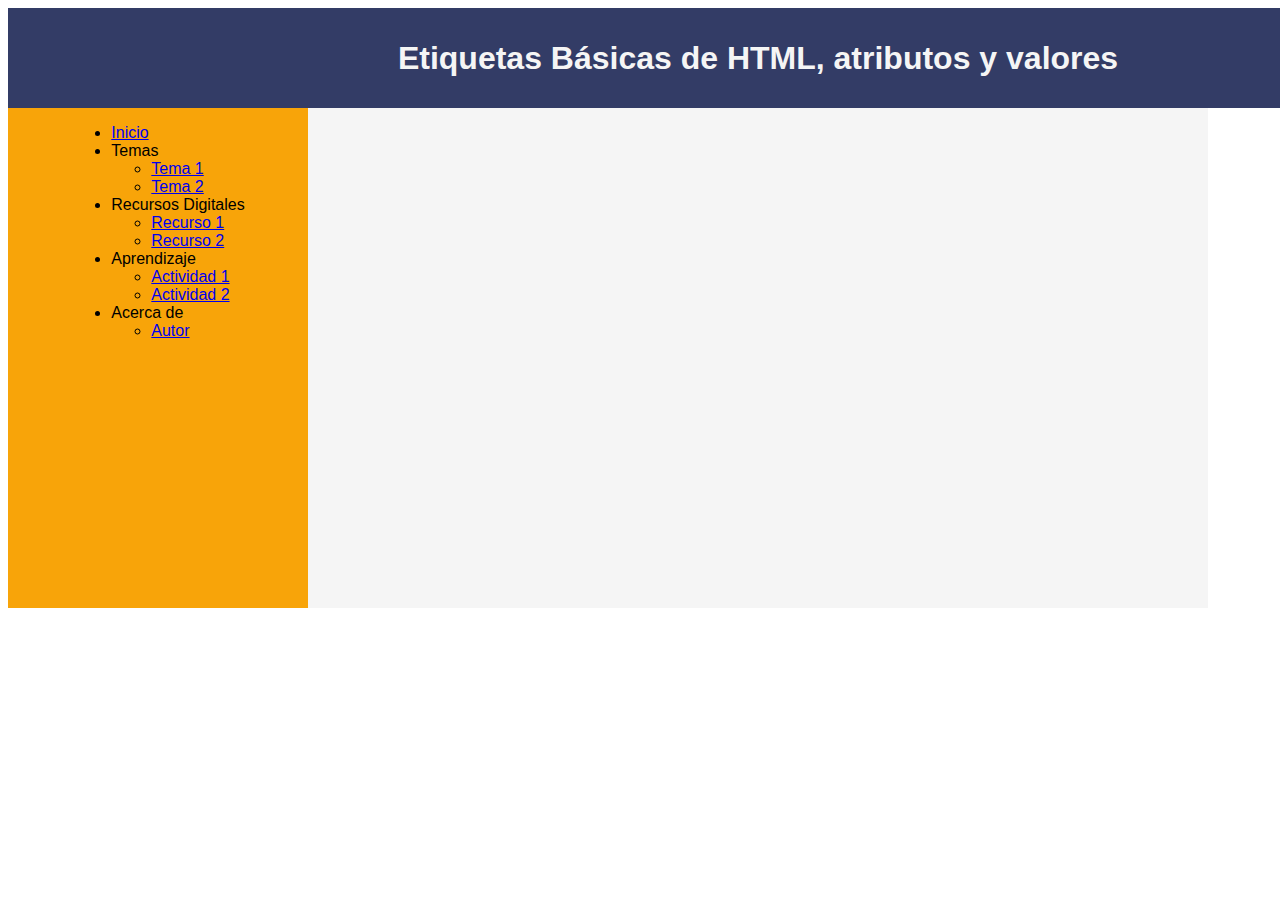
<file: fase4/recurso1.html>
<!DOCTYPE html>
<html lang="es">
<head>
    <meta charset="UTF-8">
    <meta http-equiv="X-UA-Compatible" content="IE=edge">
    <meta name="viewport" content="width=device-width, initial-scale=1.0">
    <title>Fase3/JuanSánchez</title>
    <link rel="stylesheet" href="CSS/estilo.css">
</head>


<body>

    <div class="grid-container">

        <div class="Cabecera">
            <header>
                <h1>
                    Etiquetas Básicas de HTML, atributos y valores
                </h1>                    
            </header>
        </div>

        <div class="Menu">
            <nav><ul>
                <li><a href="index.html">Inicio</a></li>
                <li>Temas
                    <ul><li><a href="tema1.html">Tema 1</a></li>
                    <li><a href="tema2.html">Tema 2</a></li></ul>
                    </li>
                <li>Recursos Digitales
                    <ul><li><a href="recurso1.html">Recurso 1</a></li>
                    <li><a href="recurso2.html">Recurso 2</a></li></ul>
                    </li>
                <li>Aprendizaje
                    <ul><li><a href="actividad1.html">Actividad 1</a></li>
                    <li><a href="actividad2.html">Actividad 2</a></li></ul>
                    </li>
                <li>Acerca de
                    <ul><li><a href="autor.html">Autor</a></li></ul>
                    </li>
        </ul></nav>
        </div>

        <div class="Aside">            
            <iframe src="https://www.facebook.com/plugins/page.php?href=https%3A%2F%2Fwww.facebook.com%2FUniversidadUNAD&tabs=timeline&width=340&height=500&small_header=true&adapt_container_width=true&hide_cover=false&show_facepile=true&appId" width="300" height="500" style="border:none;overflow:hidden" scrolling="no" frameborder="0" allowfullscreen="true" allow="autoplay; clipboard-write; encrypted-media; picture-in-picture; web-share"></iframe>
        </div>

        <div class="Contenido">
            <div class = "imagen">
                <br>
                <br>
                <br>
                <br>
                <iframe width="560" height="315" src="https://www.youtube.com/embed/Vz3DT6JYzMA" title="YouTube video player" frameborder="0" allow="accelerometer; autoplay; clipboard-write; encrypted-media; gyroscope; picture-in-picture" allowfullscreen></iframe>
            </div>
        </div>
    </div>     
</body>
</html>
</file>
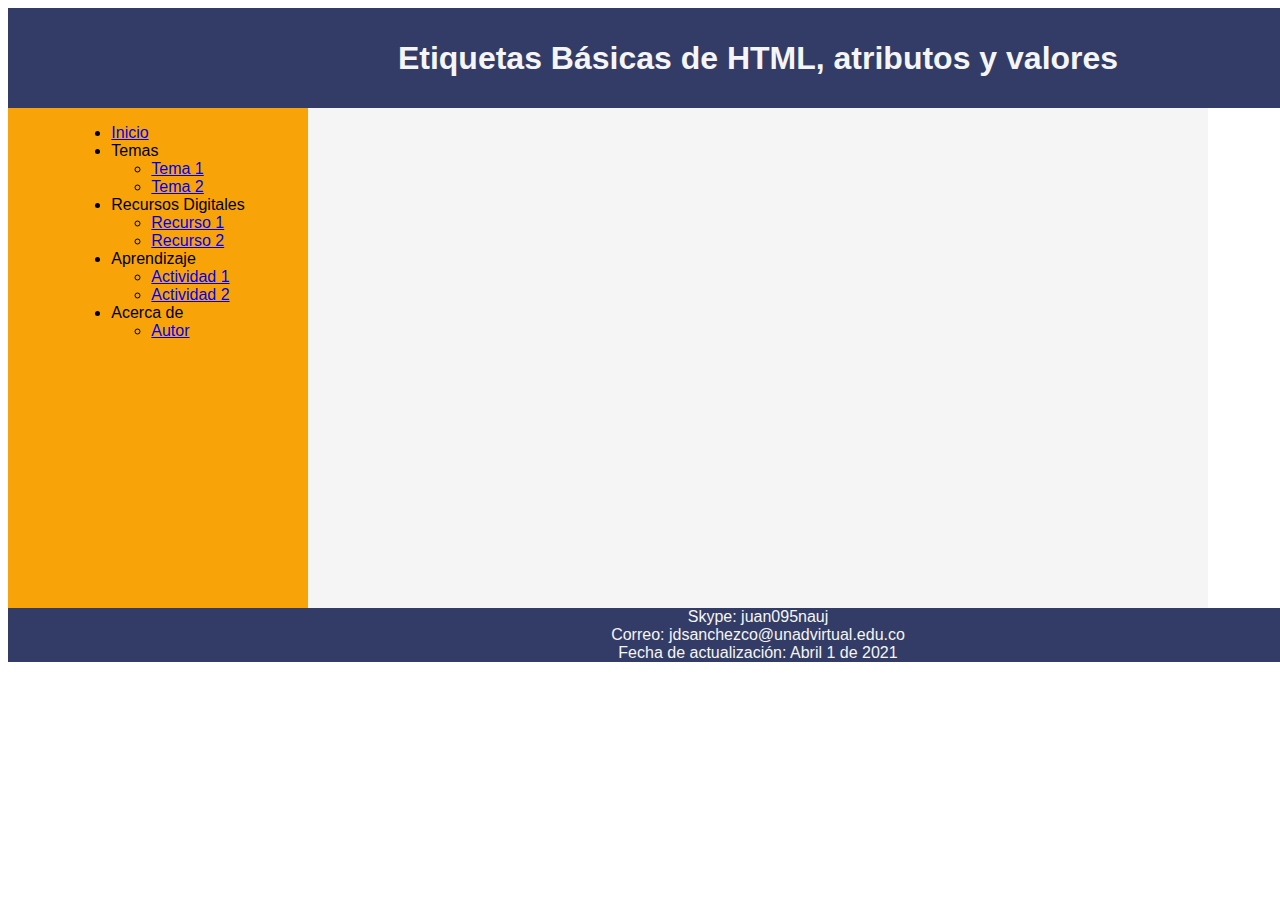
<file: fase4/recurso2.html>
<!DOCTYPE html>
<html lang="es">
<head>
    <meta charset="UTF-8">
    <meta http-equiv="X-UA-Compatible" content="IE=edge">
    <meta name="viewport" content="width=device-width, initial-scale=1.0">
    <title>Fase3/JuanSánchez</title>
    <link rel="stylesheet" href="CSS/estilo.css">
</head>


<body>

    <div class="grid-container">

        <div class="Cabecera">
            <header>
                <h1>
                    Etiquetas Básicas de HTML, atributos y valores
                </h1>                    
            </header>
        </div>

        <div class="Menu">
            <nav><ul>
                <li><a href="index.html">Inicio</a></li>
                <li>Temas
                    <ul><li><a href="tema1.html">Tema 1</a></li>
                    <li><a href="tema2.html">Tema 2</a></li></ul>
                    </li>
                <li>Recursos Digitales
                    <ul><li><a href="recurso1.html">Recurso 1</a></li>
                    <li><a href="recurso2.html">Recurso 2</a></li></ul>
                    </li>
                <li>Aprendizaje
                    <ul><li><a href="actividad1.html">Actividad 1</a></li>
                    <li><a href="actividad2.html">Actividad 2</a></li></ul>
                    </li>
                <li>Acerca de
                    <ul><li><a href="autor.html">Autor</a></li></ul>
                    </li>
        </ul></nav>
        </div>

        <div class="Aside">            
            <iframe src="https://www.facebook.com/plugins/page.php?href=https%3A%2F%2Fwww.facebook.com%2FUniversidadUNAD&tabs=timeline&width=340&height=500&small_header=true&adapt_container_width=true&hide_cover=false&show_facepile=true&appId" width="300" height="500" style="border:none;overflow:hidden" scrolling="no" frameborder="0" allowfullscreen="true" allow="autoplay; clipboard-write; encrypted-media; picture-in-picture; web-share"></iframe>
        </div>

        <div class="Contenido">
            <div class = "imagen">
                <br>
                <br>
                <br>
                <br>
                <iframe width="560" height="315" src="https://www.youtube.com/embed/PdggOye1HIk" title="YouTube video player" frameborder="0" allow="accelerometer; autoplay; clipboard-write; encrypted-media; gyroscope; picture-in-picture" allowfullscreen></iframe>
            </div>
        </div>

        <div class="Pie-de-Pagina">
            <div class="p1">                                        
                Skype: juan095nauj <br>
                Correo: jdsanchezco@unadvirtual.edu.co <br>
                Fecha de actualización: Abril 1 de 2021
            </h6> 
        </div>
    </div>     
</body>
</html>
</file>
<file: fase3/CSS/estilo.css>
h1 {
    color: whitesmoke;
    font-family:'Helvetica','Verdana','Monaco',sans-serif;
    text-align: center;    
}

h2 {
    color: rgb(233, 136, 10);
    font-family:'Helvetica','Verdana','Monaco',sans-serif;
    padding-left: 20px;
    padding-right: 20px;
}

h3 {
    color: rgb(10, 32, 233);
    font-family:'Helvetica','Verdana','Monaco',sans-serif;
    padding-left: 20px;
    padding-right: 20px;
}

p {
    color: black;
    padding-left: 20px;
    padding-right: 20px;
    font-family:'Helvetica','Verdana','Monaco',sans-serif;    
}

.p1{
    color: whitesmoke;
    font-family:'Helvetica','Verdana','Monaco',sans-serif;
    text-align: center;    
}

nav {
    color: rgb(0, 0, 0);
    font-family:'Helvetica','Verdana','Monaco',sans-serif;
}

.grid-container {
    display: grid;
    grid-template-columns: 300px 900px 300px;
    grid-template-rows: 100px 1fr 100px;
    gap: 0px 0px;
    grid-template-areas:
      "Cabecera Cabecera Cabecera"
      "Menu Contenido Aside"
      "Menu Contenido Aside"
      "Menu Contenido Aside"
      "Pie-de-Pagina Pie-de-Pagina Pie-de-Pagina";
}
  
.Cabecera {
      
    grid-area: Cabecera; 
    background-color: rgb(51, 60, 102);
    display: flex;
    justify-content: center;
    align-items: center;
}
  
.Menu { 
    grid-area: Menu;
    background-color: rgb(248, 164, 9);
    display: flex;
    justify-content: center;
    align-items: left;
}
  
.Contenido { 
    grid-area: Contenido;   
    background-color: whitesmoke;
}
  
.Pie-de-Pagina { 
    grid-area: Pie-de-Pagina; 
    background-color: rgb(51, 60, 102);
    display: flex;
    justify-content: center;
    align-items: center;
    position: relative
}

.Aside { 
    grid-area: Aside; 
    background-color: rgb(255, 255, 255);
    display: flex;
    justify-content: center;
    align-items: right;
}

.imagen {
	object-fit: fill;
    text-align: center; 
}
</file>
<file: fase5/CSS/estilo.css>
h1 {
    color: whitesmoke;
    font-family:'Helvetica','Verdana','Monaco',sans-serif;
    text-align: center;    
}

h2 {
    color: rgb(233, 136, 10);
    font-family:'Helvetica','Verdana','Monaco',sans-serif;
    padding-left: 20px;
    padding-right: 20px;
}

h3 {
    color: rgb(10, 32, 233);
    font-family:'Helvetica','Verdana','Monaco',sans-serif;
    padding-left: 20px;
    padding-right: 20px;
}

p {
    color: black;
    padding-left: 20px;
    padding-right: 20px;
    font-family:'Helvetica','Verdana','Monaco',sans-serif;    
}

.p1{
    color: whitesmoke;
    font-family:'Helvetica','Verdana','Monaco',sans-serif;
    text-align: center;    
}

nav {
    color: rgb(0, 0, 0);
    font-family:'Helvetica','Verdana','Monaco',sans-serif;
}

.grid-container {
    display: grid;
    grid-template-columns: 300px 900px 300px;
    grid-template-rows: 100px 1fr 100px;
    gap: 0px 0px;
    grid-template-areas:
      "Cabecera Cabecera Cabecera"
      "Menu Contenido Aside"
      "Menu Contenido Aside"
      "Menu Contenido Aside"
      "Pie-de-Pagina Pie-de-Pagina Pie-de-Pagina";
}
  
.Cabecera {
      
    grid-area: Cabecera; 
    background-color: rgb(51, 60, 102);
    display: flex;
    justify-content: center;
    align-items: center;
}
  
.Menu { 
    grid-area: Menu;
    background-color: rgb(248, 164, 9);
    display: flex;
    justify-content: center;
    align-items: left;      /*error*/ 
}
  
.Contenido { 
    grid-area: Contenido;   
    background-color: whitesmoke;
}
  
.Pie-de-Pagina { 
    grid-area: Pie-de-Pagina; 
    background-color: rgb(51, 60, 102);
    display: flex;
    justify-content: center;
    align-items: center;
    position: relative;
}

.Aside { 
    grid-area: Aside; 
    background-color: rgb(255, 255, 255);
    display: flex;
    justify-content: center;
    align-items: right;     /*error*/ 
}

.imagen {
	object-fit: fill;
    text-align: center; 
}

.background{
    background-color: rgb(51, 60, 102);
}
</file>
<file: fase4/CSS/estilo.css>
h1 {
    color: whitesmoke;
    font-family:'Helvetica','Verdana','Monaco',sans-serif;
    text-align: center;    
}

h2 {
    color: rgb(233, 136, 10);
    font-family:'Helvetica','Verdana','Monaco',sans-serif;
    padding-left: 20px;
    padding-right: 20px;
}

h3 {
    color: rgb(10, 32, 233);
    font-family:'Helvetica','Verdana','Monaco',sans-serif;
    padding-left: 20px;
    padding-right: 20px;
}

p {
    color: black;
    padding-left: 20px;
    padding-right: 20px;
    font-family:'Helvetica','Verdana','Monaco',sans-serif;    
}

.p1{
    color: whitesmoke;
    font-family:'Helvetica','Verdana','Monaco',sans-serif;
    text-align: center;    
}

nav {
    color: rgb(0, 0, 0);
    font-family:'Helvetica','Verdana','Monaco',sans-serif;
}

.grid-container {
    display: grid;
    grid-template-columns: 300px 900px 300px;
    grid-template-rows: 100px 1fr 100px;
    gap: 0px 0px;
    grid-template-areas:
      "Cabecera Cabecera Cabecera"
      "Menu Contenido Aside"
      "Menu Contenido Aside"
      "Menu Contenido Aside"
      "Pie-de-Pagina Pie-de-Pagina Pie-de-Pagina";
}
  
.Cabecera {
      
    grid-area: Cabecera; 
    background-color: rgb(51, 60, 102);
    display: flex;
    justify-content: center;
    align-items: center;
}
  
.Menu { 
    grid-area: Menu;
    background-color: rgb(248, 164, 9);
    display: flex;
    justify-content: center;
    align-items: left;      /*error*/ 
}
  
.Contenido { 
    grid-area: Contenido;   
    background-color: whitesmoke;
}
  
.Pie-de-Pagina { 
    grid-area: Pie-de-Pagina; 
    background-color: rgb(51, 60, 102);
    display: flex;
    justify-content: center;
    align-items: center;
    position: relative;
}

.Aside { 
    grid-area: Aside; 
    background-color: rgb(255, 255, 255);
    display: flex;
    justify-content: center;
    align-items: right;     /*error*/ 
}

.imagen {
	object-fit: fill;
    text-align: center; 
}

.background{
    background-color: rgb(51, 60, 102);
}
</file>
